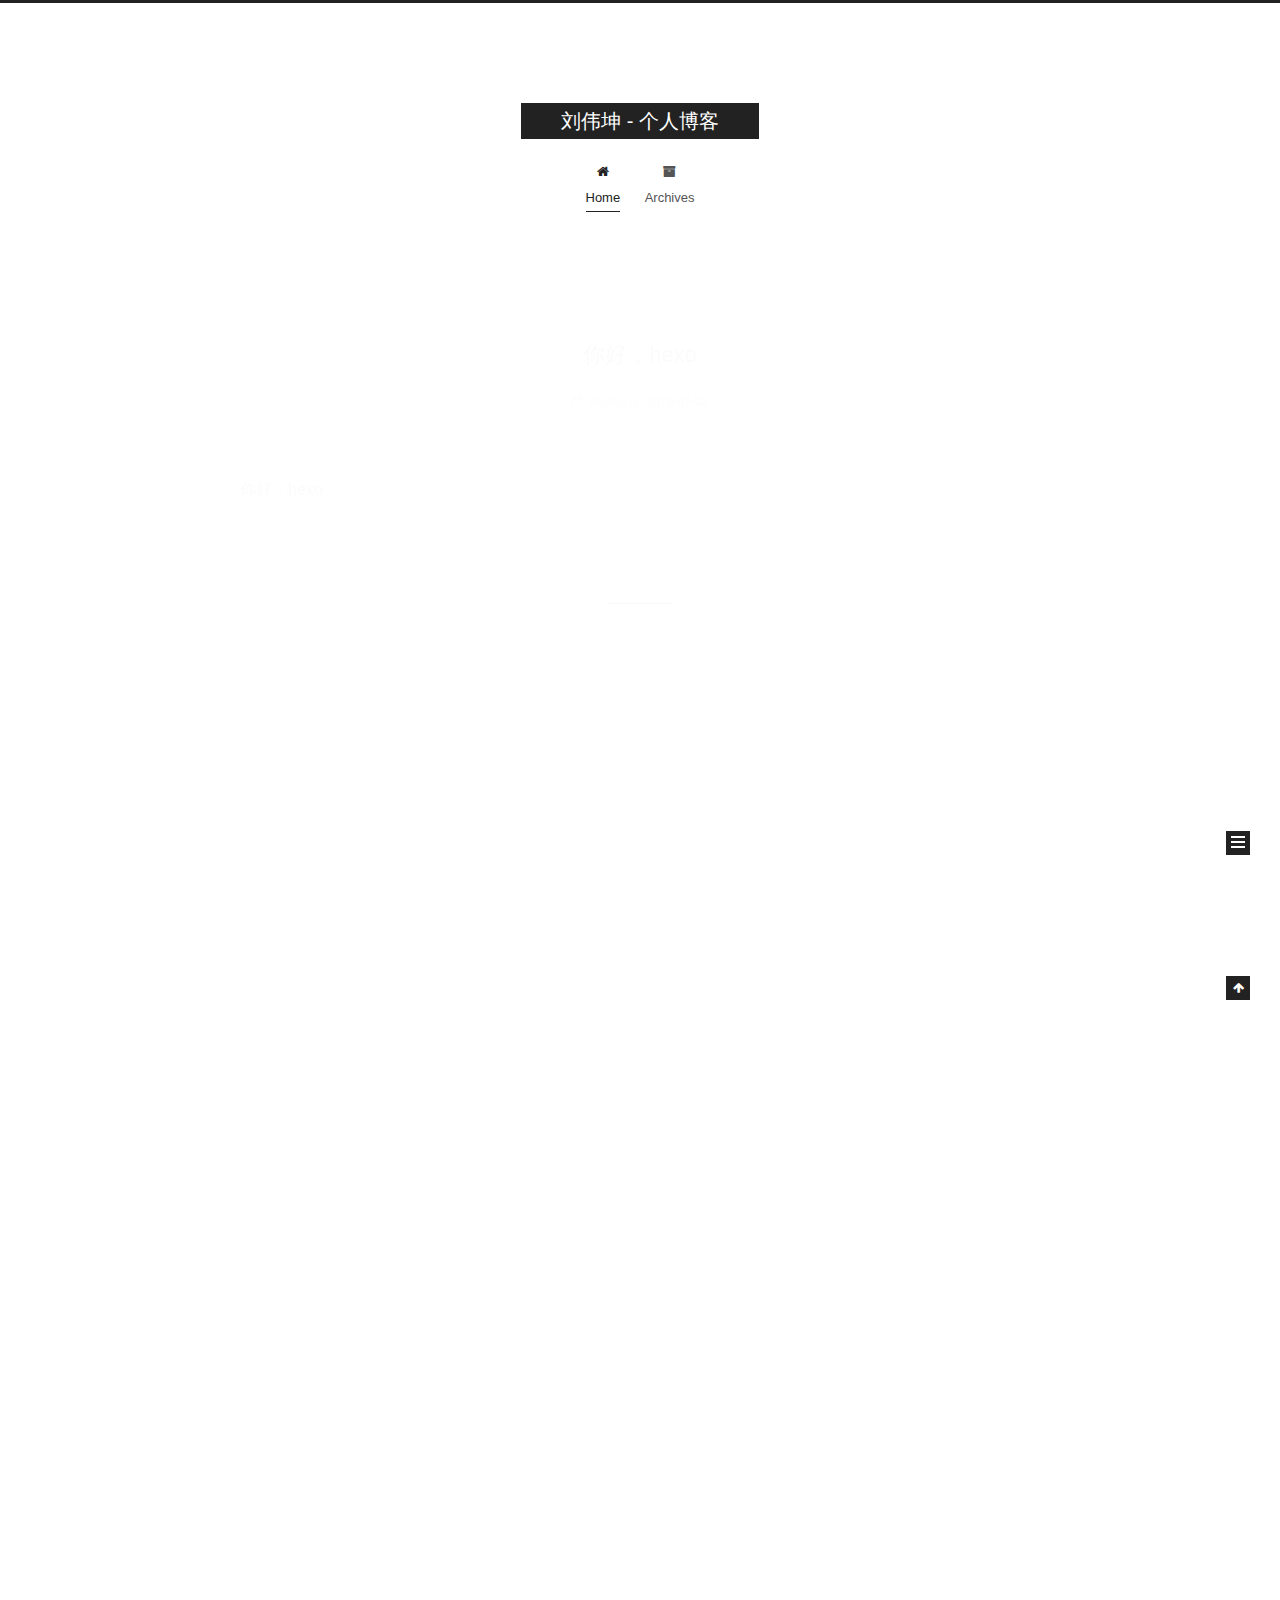
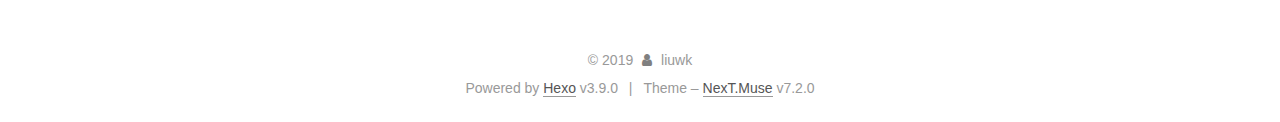
<file: index.html>
<!DOCTYPE html>












  


<html class="theme-next muse use-motion" lang>
<head><meta name="generator" content="Hexo 3.9.0">
  <meta charset="UTF-8">
<meta http-equiv="X-UA-Compatible" content="IE=edge">
<meta name="viewport" content="width=device-width, initial-scale=1, maximum-scale=2">
<meta name="theme-color" content="#222">






















<link rel="stylesheet" href="/lib/font-awesome/css/font-awesome.min.css?v=4.7.0">

<link rel="stylesheet" href="/css/main.css?v=7.2.0">


  <link rel="apple-touch-icon" sizes="180x180" href="/images/apple-touch-icon-next.png?v=7.2.0">


  <link rel="icon" type="image/png" sizes="32x32" href="/images/favicon-32x32-next.png?v=7.2.0">


  <link rel="icon" type="image/png" sizes="16x16" href="/images/favicon-16x16-next.png?v=7.2.0">


  <link rel="mask-icon" href="/images/logo.svg?v=7.2.0" color="#222">







<script id="hexo.configurations">
  var NexT = window.NexT || {};
  var CONFIG = {
    root: '/',
    scheme: 'Muse',
    version: '7.2.0',
    sidebar: {"position":"left","display":"post","offset":12,"onmobile":false,"dimmer":false},
    back2top: true,
    back2top_sidebar: false,
    fancybox: false,
    fastclick: false,
    lazyload: false,
    tabs: true,
    motion: {"enable":true,"async":false,"transition":{"post_block":"fadeIn","post_header":"slideDownIn","post_body":"slideDownIn","coll_header":"slideLeftIn","sidebar":"slideUpIn"}},
    algolia: {
      applicationID: '',
      apiKey: '',
      indexName: '',
      hits: {"per_page":10},
      labels: {"input_placeholder":"Search for Posts","hits_empty":"We didn't find any results for the search: ${query}","hits_stats":"${hits} results found in ${time} ms"}
    }
  };
</script>


  




  <meta property="og:type" content="website">
<meta property="og:title" content="刘伟坤 - 个人博客">
<meta property="og:url" content="http://yoursite.com/index.html">
<meta property="og:site_name" content="刘伟坤 - 个人博客">
<meta property="og:locale" content="default">
<meta name="twitter:card" content="summary">
<meta name="twitter:title" content="刘伟坤 - 个人博客">





  
  
  <link rel="canonical" href="http://yoursite.com/">



<script id="page.configurations">
  CONFIG.page = {
    sidebar: "",
  };
</script>

  <title>刘伟坤 - 个人博客</title>
  












  <noscript>
  <style>
  .use-motion .motion-element,
  .use-motion .brand,
  .use-motion .menu-item,
  .sidebar-inner,
  .use-motion .post-block,
  .use-motion .pagination,
  .use-motion .comments,
  .use-motion .post-header,
  .use-motion .post-body,
  .use-motion .collection-title { opacity: initial; }

  .use-motion .logo,
  .use-motion .site-title,
  .use-motion .site-subtitle {
    opacity: initial;
    top: initial;
  }

  .use-motion .logo-line-before i { left: initial; }
  .use-motion .logo-line-after i { right: initial; }
  </style>
</noscript>

</head>

<body itemscope itemtype="http://schema.org/WebPage" lang="default">

  
  
    
  

  <div class="container sidebar-position-left 
  page-home">
    <div class="headband"></div>

    <header id="header" class="header" itemscope itemtype="http://schema.org/WPHeader">
      <div class="header-inner"><div class="site-brand-wrapper">
  <div class="site-meta">
    

    <div class="custom-logo-site-title">
      <a href="/" class="brand" rel="start">
        <span class="logo-line-before"><i></i></span>
        <span class="site-title">刘伟坤 - 个人博客</span>
        <span class="logo-line-after"><i></i></span>
      </a>
    </div>
    
    
  </div>

  <div class="site-nav-toggle">
    <button aria-label="Toggle navigation bar">
      <span class="btn-bar"></span>
      <span class="btn-bar"></span>
      <span class="btn-bar"></span>
    </button>
  </div>
</div>



<nav class="site-nav">
  
    <ul id="menu" class="menu">
      
        
        
        
          
          <li class="menu-item menu-item-home menu-item-active">

    
    
      
    

    

    <a href="/" rel="section"><i class="menu-item-icon fa fa-fw fa-home"></i> <br>Home</a>

  </li>
        
        
        
          
          <li class="menu-item menu-item-archives">

    
    
      
    

    

    <a href="/archives/" rel="section"><i class="menu-item-icon fa fa-fw fa-archive"></i> <br>Archives</a>

  </li>

      
      
    </ul>
  

  
    

  

  
</nav>



  



</div>
    </header>

    


    <main id="main" class="main">
      <div class="main-inner">
        <div class="content-wrap">
          
          <div id="content" class="content">
            
  <section id="posts" class="posts-expand">
    
      

  

  
  
  

  

  <article class="post post-type-normal" itemscope itemtype="http://schema.org/Article">
  
  
  
  <div class="post-block">
    <link itemprop="mainEntityOfPage" href="http://yoursite.com/2019/07/02/你好，hexo/">

    <span hidden itemprop="author" itemscope itemtype="http://schema.org/Person">
      <meta itemprop="name" content="liuwk">
      <meta itemprop="description" content>
      <meta itemprop="image" content="/images/avatar.gif">
    </span>

    <span hidden itemprop="publisher" itemscope itemtype="http://schema.org/Organization">
      <meta itemprop="name" content="刘伟坤 - 个人博客">
    </span>

    
      <header class="post-header">

        
        
          <h1 class="post-title" itemprop="name headline">
                
                
                <a href="/2019/07/02/你好，hexo/" class="post-title-link" itemprop="url">你好，hexo</a>
              
            
          </h1>
        

        <div class="post-meta">

          
          
          

          
            <span class="post-meta-item">
              <span class="post-meta-item-icon">
                <i class="fa fa-calendar-o"></i>
              </span>
              
                <span class="post-meta-item-text">Posted on</span>
              

              
                
              

              <time title="Created: 2019-07-02 15:51:34 / Modified: 15:52:16" itemprop="dateCreated datePublished" datetime="2019-07-02T15:51:34+08:00">2019-07-02</time>
            </span>
          

          
            

            
          

          

          
            
            
          

          
          

          

          <br>
          

          

          

        </div>
      </header>
    

    
    
    
    <div class="post-body" itemprop="articleBody">

      
      

      
        
          
            <p>你好，hexo</p>

          
        
      
    </div>

    

    
    
    

    

    
      
    
    

    

    <footer class="post-footer">
      

      

      

      
      
        <div class="post-eof"></div>
      
    </footer>
  </div>
  
  
  
  </article>


    
      

  

  
  
  

  

  <article class="post post-type-normal" itemscope itemtype="http://schema.org/Article">
  
  
  
  <div class="post-block">
    <link itemprop="mainEntityOfPage" href="http://yoursite.com/2019/07/02/hello-world/">

    <span hidden itemprop="author" itemscope itemtype="http://schema.org/Person">
      <meta itemprop="name" content="liuwk">
      <meta itemprop="description" content>
      <meta itemprop="image" content="/images/avatar.gif">
    </span>

    <span hidden itemprop="publisher" itemscope itemtype="http://schema.org/Organization">
      <meta itemprop="name" content="刘伟坤 - 个人博客">
    </span>

    
      <header class="post-header">

        
        
          <h1 class="post-title" itemprop="name headline">
                
                
                <a href="/2019/07/02/hello-world/" class="post-title-link" itemprop="url">Hello World</a>
              
            
          </h1>
        

        <div class="post-meta">

          
          
          

          
            <span class="post-meta-item">
              <span class="post-meta-item-icon">
                <i class="fa fa-calendar-o"></i>
              </span>
              
                <span class="post-meta-item-text">Posted on</span>
              

              
                
              

              <time title="Created: 2019-07-02 15:38:49" itemprop="dateCreated datePublished" datetime="2019-07-02T15:38:49+08:00">2019-07-02</time>
            </span>
          

          

          

          
            
            
          

          
          

          

          <br>
          

          

          

        </div>
      </header>
    

    
    
    
    <div class="post-body" itemprop="articleBody">

      
      

      
        
          
            <p>Welcome to <a href="https://hexo.io/" target="_blank" rel="noopener">Hexo</a>! This is your very first post. Check <a href="https://hexo.io/docs/" target="_blank" rel="noopener">documentation</a> for more info. If you get any problems when using Hexo, you can find the answer in <a href="https://hexo.io/docs/troubleshooting.html" target="_blank" rel="noopener">troubleshooting</a> or you can ask me on <a href="https://github.com/hexojs/hexo/issues" target="_blank" rel="noopener">GitHub</a>.</p>
<h2 id="Quick-Start"><a href="#Quick-Start" class="headerlink" title="Quick Start"></a>Quick Start</h2><h3 id="Create-a-new-post"><a href="#Create-a-new-post" class="headerlink" title="Create a new post"></a>Create a new post</h3><figure class="highlight bash"><table><tr><td class="gutter"><pre><span class="line">1</span><br></pre></td><td class="code"><pre><span class="line">$ hexo new <span class="string">"My New Post"</span></span><br></pre></td></tr></table></figure>

<p>More info: <a href="https://hexo.io/docs/writing.html" target="_blank" rel="noopener">Writing</a></p>
<h3 id="Run-server"><a href="#Run-server" class="headerlink" title="Run server"></a>Run server</h3><figure class="highlight bash"><table><tr><td class="gutter"><pre><span class="line">1</span><br></pre></td><td class="code"><pre><span class="line">$ hexo server</span><br></pre></td></tr></table></figure>

<p>More info: <a href="https://hexo.io/docs/server.html" target="_blank" rel="noopener">Server</a></p>
<h3 id="Generate-static-files"><a href="#Generate-static-files" class="headerlink" title="Generate static files"></a>Generate static files</h3><figure class="highlight bash"><table><tr><td class="gutter"><pre><span class="line">1</span><br></pre></td><td class="code"><pre><span class="line">$ hexo generate</span><br></pre></td></tr></table></figure>

<p>More info: <a href="https://hexo.io/docs/generating.html" target="_blank" rel="noopener">Generating</a></p>
<h3 id="Deploy-to-remote-sites"><a href="#Deploy-to-remote-sites" class="headerlink" title="Deploy to remote sites"></a>Deploy to remote sites</h3><figure class="highlight bash"><table><tr><td class="gutter"><pre><span class="line">1</span><br></pre></td><td class="code"><pre><span class="line">$ hexo deploy</span><br></pre></td></tr></table></figure>

<p>More info: <a href="https://hexo.io/docs/deployment.html" target="_blank" rel="noopener">Deployment</a></p>

          
        
      
    </div>

    

    
    
    

    

    
      
    
    

    

    <footer class="post-footer">
      

      

      

      
      
        <div class="post-eof"></div>
      
    </footer>
  </div>
  
  
  
  </article>


    
  </section>

  


          </div>
          

        </div>
        
          
  
  <div class="sidebar-toggle">
    <div class="sidebar-toggle-line-wrap">
      <span class="sidebar-toggle-line sidebar-toggle-line-first"></span>
      <span class="sidebar-toggle-line sidebar-toggle-line-middle"></span>
      <span class="sidebar-toggle-line sidebar-toggle-line-last"></span>
    </div>
  </div>

  <aside id="sidebar" class="sidebar">
    <div class="sidebar-inner">

      

      

      <div class="site-overview-wrap sidebar-panel sidebar-panel-active">
        <div class="site-overview">
          <div class="site-author motion-element" itemprop="author" itemscope itemtype="http://schema.org/Person">
            
              <p class="site-author-name" itemprop="name">liuwk</p>
              <div class="site-description motion-element" itemprop="description"></div>
          </div>

          
            <nav class="site-state motion-element">
              
                <div class="site-state-item site-state-posts">
                
                  <a href="/archives/">
                
                    <span class="site-state-item-count">2</span>
                    <span class="site-state-item-name">posts</span>
                  </a>
                </div>
              

              

              
            </nav>
          

          

          

          

          

          
          

          
            
          
          

        </div>
      </div>

      

      

    </div>
  </aside>
  


        
      </div>
    </main>

    <footer id="footer" class="footer">
      <div class="footer-inner">
        <div class="copyright">&copy; <span itemprop="copyrightYear">2019</span>
  <span class="with-love" id="animate">
    <i class="fa fa-user"></i>
  </span>
  <span class="author" itemprop="copyrightHolder">liuwk</span>

  

  
</div>


  <div class="powered-by">Powered by <a href="https://hexo.io" class="theme-link" rel="noopener" target="_blank">Hexo</a> v3.9.0</div>



  <span class="post-meta-divider">|</span>



  <div class="theme-info">Theme – <a href="https://theme-next.org" class="theme-link" rel="noopener" target="_blank">NexT.Muse</a> v7.2.0</div>




        








        
      </div>
    </footer>

    
      <div class="back-to-top">
        <i class="fa fa-arrow-up"></i>
        
      </div>
    

    

    

    
  </div>

  

<script>
  if (Object.prototype.toString.call(window.Promise) !== '[object Function]') {
    window.Promise = null;
  }
</script>


























  
  <script src="/lib/jquery/index.js?v=3.4.1"></script>

  
  <script src="/lib/velocity/velocity.min.js?v=1.2.1"></script>

  
  <script src="/lib/velocity/velocity.ui.min.js?v=1.2.1"></script>


  


  <script src="/js/utils.js?v=7.2.0"></script>

  <script src="/js/motion.js?v=7.2.0"></script>



  
  


  <script src="/js/schemes/muse.js?v=7.2.0"></script>



  

  


  <script src="/js/next-boot.js?v=7.2.0"></script>


  

  

  

  



  




  

  

  

  

  

  

  

  

  

  

  

  

  

  

</body>
</html>
</file>
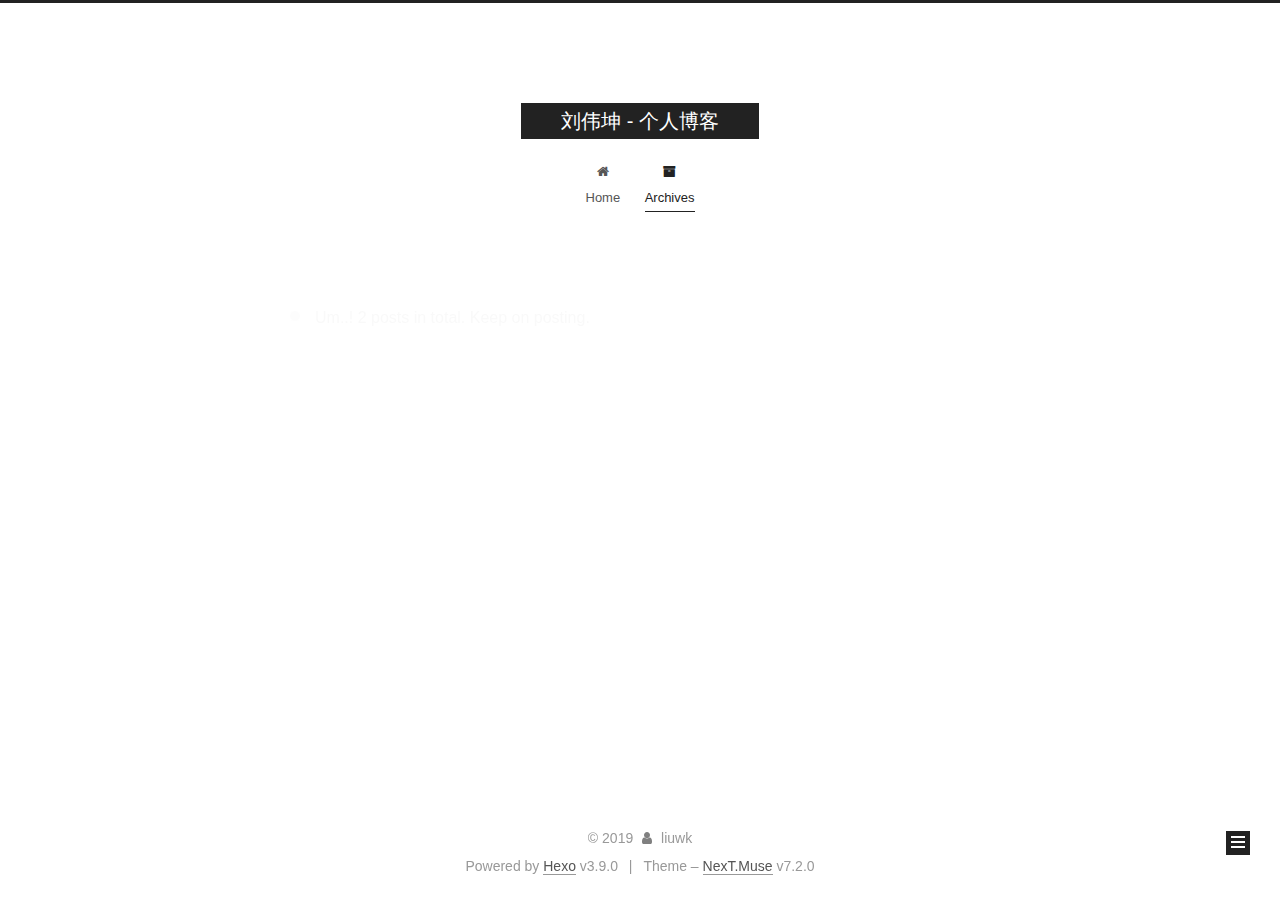
<file: archives/index.html>
<!DOCTYPE html>












  


<html class="theme-next muse use-motion" lang>
<head><meta name="generator" content="Hexo 3.9.0">
  <meta charset="UTF-8">
<meta http-equiv="X-UA-Compatible" content="IE=edge">
<meta name="viewport" content="width=device-width, initial-scale=1, maximum-scale=2">
<meta name="theme-color" content="#222">






















<link rel="stylesheet" href="/lib/font-awesome/css/font-awesome.min.css?v=4.7.0">

<link rel="stylesheet" href="/css/main.css?v=7.2.0">


  <link rel="apple-touch-icon" sizes="180x180" href="/images/apple-touch-icon-next.png?v=7.2.0">


  <link rel="icon" type="image/png" sizes="32x32" href="/images/favicon-32x32-next.png?v=7.2.0">


  <link rel="icon" type="image/png" sizes="16x16" href="/images/favicon-16x16-next.png?v=7.2.0">


  <link rel="mask-icon" href="/images/logo.svg?v=7.2.0" color="#222">







<script id="hexo.configurations">
  var NexT = window.NexT || {};
  var CONFIG = {
    root: '/',
    scheme: 'Muse',
    version: '7.2.0',
    sidebar: {"position":"left","display":"post","offset":12,"onmobile":false,"dimmer":false},
    back2top: true,
    back2top_sidebar: false,
    fancybox: false,
    fastclick: false,
    lazyload: false,
    tabs: true,
    motion: {"enable":true,"async":false,"transition":{"post_block":"fadeIn","post_header":"slideDownIn","post_body":"slideDownIn","coll_header":"slideLeftIn","sidebar":"slideUpIn"}},
    algolia: {
      applicationID: '',
      apiKey: '',
      indexName: '',
      hits: {"per_page":10},
      labels: {"input_placeholder":"Search for Posts","hits_empty":"We didn't find any results for the search: ${query}","hits_stats":"${hits} results found in ${time} ms"}
    }
  };
</script>


  




  <meta property="og:type" content="website">
<meta property="og:title" content="刘伟坤 - 个人博客">
<meta property="og:url" content="http://yoursite.com/archives/index.html">
<meta property="og:site_name" content="刘伟坤 - 个人博客">
<meta property="og:locale" content="default">
<meta name="twitter:card" content="summary">
<meta name="twitter:title" content="刘伟坤 - 个人博客">





  
  
  <link rel="canonical" href="http://yoursite.com/archives/">



<script id="page.configurations">
  CONFIG.page = {
    sidebar: "",
  };
</script>

  <title>Archive | 刘伟坤 - 个人博客</title>
  












  <noscript>
  <style>
  .use-motion .motion-element,
  .use-motion .brand,
  .use-motion .menu-item,
  .sidebar-inner,
  .use-motion .post-block,
  .use-motion .pagination,
  .use-motion .comments,
  .use-motion .post-header,
  .use-motion .post-body,
  .use-motion .collection-title { opacity: initial; }

  .use-motion .logo,
  .use-motion .site-title,
  .use-motion .site-subtitle {
    opacity: initial;
    top: initial;
  }

  .use-motion .logo-line-before i { left: initial; }
  .use-motion .logo-line-after i { right: initial; }
  </style>
</noscript>

</head>

<body itemscope itemtype="http://schema.org/WebPage" lang="default">

  
  
    
  

  <div class="container sidebar-position-left page-archive">
    <div class="headband"></div>

    <header id="header" class="header" itemscope itemtype="http://schema.org/WPHeader">
      <div class="header-inner"><div class="site-brand-wrapper">
  <div class="site-meta">
    

    <div class="custom-logo-site-title">
      <a href="/" class="brand" rel="start">
        <span class="logo-line-before"><i></i></span>
        <span class="site-title">刘伟坤 - 个人博客</span>
        <span class="logo-line-after"><i></i></span>
      </a>
    </div>
    
    
  </div>

  <div class="site-nav-toggle">
    <button aria-label="Toggle navigation bar">
      <span class="btn-bar"></span>
      <span class="btn-bar"></span>
      <span class="btn-bar"></span>
    </button>
  </div>
</div>



<nav class="site-nav">
  
    <ul id="menu" class="menu">
      
        
        
        
          
          <li class="menu-item menu-item-home">

    
    
      
    

    

    <a href="/" rel="section"><i class="menu-item-icon fa fa-fw fa-home"></i> <br>Home</a>

  </li>
        
        
        
          
          <li class="menu-item menu-item-archives menu-item-active">

    
    
      
    

    

    <a href="/archives/" rel="section"><i class="menu-item-icon fa fa-fw fa-archive"></i> <br>Archives</a>

  </li>

      
      
    </ul>
  

  
    

    
    
      
      
    
      
      
    
    

  


  

  
</nav>



  



</div>
    </header>

    


    <main id="main" class="main">
      <div class="main-inner">
        <div class="content-wrap">
          
          <div id="content" class="content">
            

  
  
  
  <div class="post-block archive">
    <div id="posts" class="posts-collapse">
      <span class="archive-move-on"></span>

      
      <span class="archive-page-counter">
        
        
        
          
        
        Um..! 2 posts in total. Keep on posting.
      </span>
      

      

        
        
        

        
          
          <div class="collection-title">
            <h1 class="archive-year" id="archive-year-2019">2019</h1>
          </div>
        
        

        

  <article class="post post-type-normal" itemscope itemtype="http://schema.org/Article">
    <header class="post-header">

      <h2 class="post-title">
        
          <a class="post-title-link" href="/2019/07/02/你好，hexo/" itemprop="url">
            
              <span itemprop="name">你好，hexo</span>
            
          </a>
        
      </h2>

      <div class="post-meta">
        <time class="post-time" itemprop="dateCreated" datetime="2019-07-02T15:51:34+08:00" content="2019-07-02">
          07-02
        </time>
      </div>

    </header>
  </article>



      

        
        
        

        
        

        

  <article class="post post-type-normal" itemscope itemtype="http://schema.org/Article">
    <header class="post-header">

      <h2 class="post-title">
        
          <a class="post-title-link" href="/2019/07/02/hello-world/" itemprop="url">
            
              <span itemprop="name">Hello World</span>
            
          </a>
        
      </h2>

      <div class="post-meta">
        <time class="post-time" itemprop="dateCreated" datetime="2019-07-02T15:38:49+08:00" content="2019-07-02">
          07-02
        </time>
      </div>

    </header>
  </article>



      

    </div>
  </div>
  
  
  

  



          </div>
          

        </div>
        
          
  
  <div class="sidebar-toggle">
    <div class="sidebar-toggle-line-wrap">
      <span class="sidebar-toggle-line sidebar-toggle-line-first"></span>
      <span class="sidebar-toggle-line sidebar-toggle-line-middle"></span>
      <span class="sidebar-toggle-line sidebar-toggle-line-last"></span>
    </div>
  </div>

  <aside id="sidebar" class="sidebar">
    <div class="sidebar-inner">

      

      

      <div class="site-overview-wrap sidebar-panel sidebar-panel-active">
        <div class="site-overview">
          <div class="site-author motion-element" itemprop="author" itemscope itemtype="http://schema.org/Person">
            
              <p class="site-author-name" itemprop="name">liuwk</p>
              <div class="site-description motion-element" itemprop="description"></div>
          </div>

          
            <nav class="site-state motion-element">
              
                <div class="site-state-item site-state-posts">
                
                  <a href="/archives/">
                
                    <span class="site-state-item-count">2</span>
                    <span class="site-state-item-name">posts</span>
                  </a>
                </div>
              

              

              
            </nav>
          

          

          

          

          

          
          

          
            
          
          

        </div>
      </div>

      

      

    </div>
  </aside>
  


        
      </div>
    </main>

    <footer id="footer" class="footer">
      <div class="footer-inner">
        <div class="copyright">&copy; <span itemprop="copyrightYear">2019</span>
  <span class="with-love" id="animate">
    <i class="fa fa-user"></i>
  </span>
  <span class="author" itemprop="copyrightHolder">liuwk</span>

  

  
</div>


  <div class="powered-by">Powered by <a href="https://hexo.io" class="theme-link" rel="noopener" target="_blank">Hexo</a> v3.9.0</div>



  <span class="post-meta-divider">|</span>



  <div class="theme-info">Theme – <a href="https://theme-next.org" class="theme-link" rel="noopener" target="_blank">NexT.Muse</a> v7.2.0</div>




        








        
      </div>
    </footer>

    
      <div class="back-to-top">
        <i class="fa fa-arrow-up"></i>
        
      </div>
    

    

    

    
  </div>

  

<script>
  if (Object.prototype.toString.call(window.Promise) !== '[object Function]') {
    window.Promise = null;
  }
</script>


























  
  <script src="/lib/jquery/index.js?v=3.4.1"></script>

  
  <script src="/lib/velocity/velocity.min.js?v=1.2.1"></script>

  
  <script src="/lib/velocity/velocity.ui.min.js?v=1.2.1"></script>


  


  <script src="/js/utils.js?v=7.2.0"></script>

  <script src="/js/motion.js?v=7.2.0"></script>



  
  


  <script src="/js/schemes/muse.js?v=7.2.0"></script>



  

  


  <script src="/js/next-boot.js?v=7.2.0"></script>


  

  

  

  



  




  

  

  

  

  

  

  

  

  

  

  

  

  

  

</body>
</html>
</file>
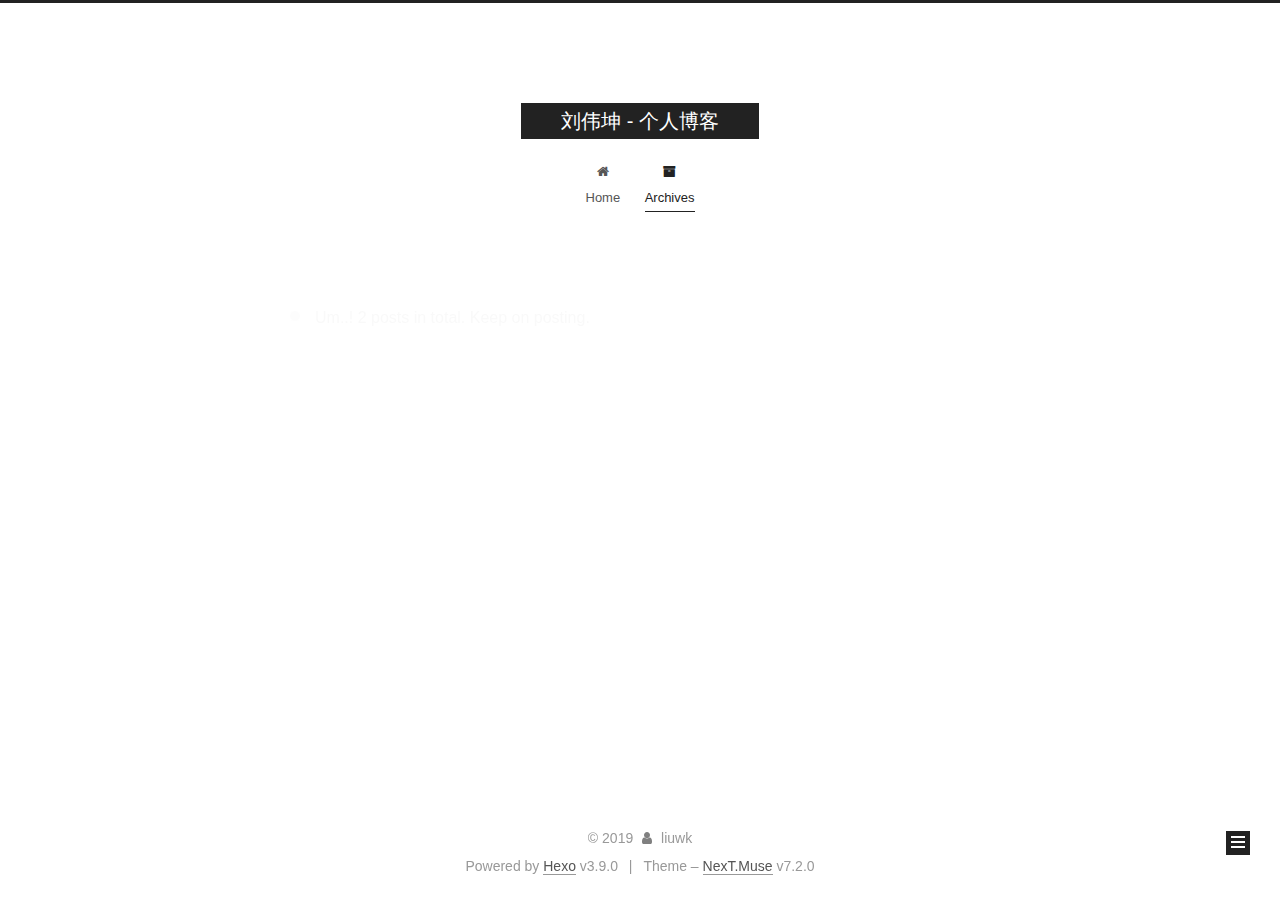
<file: archives/2019/index.html>
<!DOCTYPE html>












  


<html class="theme-next muse use-motion" lang>
<head><meta name="generator" content="Hexo 3.9.0">
  <meta charset="UTF-8">
<meta http-equiv="X-UA-Compatible" content="IE=edge">
<meta name="viewport" content="width=device-width, initial-scale=1, maximum-scale=2">
<meta name="theme-color" content="#222">






















<link rel="stylesheet" href="/lib/font-awesome/css/font-awesome.min.css?v=4.7.0">

<link rel="stylesheet" href="/css/main.css?v=7.2.0">


  <link rel="apple-touch-icon" sizes="180x180" href="/images/apple-touch-icon-next.png?v=7.2.0">


  <link rel="icon" type="image/png" sizes="32x32" href="/images/favicon-32x32-next.png?v=7.2.0">


  <link rel="icon" type="image/png" sizes="16x16" href="/images/favicon-16x16-next.png?v=7.2.0">


  <link rel="mask-icon" href="/images/logo.svg?v=7.2.0" color="#222">







<script id="hexo.configurations">
  var NexT = window.NexT || {};
  var CONFIG = {
    root: '/',
    scheme: 'Muse',
    version: '7.2.0',
    sidebar: {"position":"left","display":"post","offset":12,"onmobile":false,"dimmer":false},
    back2top: true,
    back2top_sidebar: false,
    fancybox: false,
    fastclick: false,
    lazyload: false,
    tabs: true,
    motion: {"enable":true,"async":false,"transition":{"post_block":"fadeIn","post_header":"slideDownIn","post_body":"slideDownIn","coll_header":"slideLeftIn","sidebar":"slideUpIn"}},
    algolia: {
      applicationID: '',
      apiKey: '',
      indexName: '',
      hits: {"per_page":10},
      labels: {"input_placeholder":"Search for Posts","hits_empty":"We didn't find any results for the search: ${query}","hits_stats":"${hits} results found in ${time} ms"}
    }
  };
</script>


  




  <meta property="og:type" content="website">
<meta property="og:title" content="刘伟坤 - 个人博客">
<meta property="og:url" content="http://yoursite.com/archives/2019/index.html">
<meta property="og:site_name" content="刘伟坤 - 个人博客">
<meta property="og:locale" content="default">
<meta name="twitter:card" content="summary">
<meta name="twitter:title" content="刘伟坤 - 个人博客">





  
  
  <link rel="canonical" href="http://yoursite.com/archives/2019/">



<script id="page.configurations">
  CONFIG.page = {
    sidebar: "",
  };
</script>

  <title>Archive | 刘伟坤 - 个人博客</title>
  












  <noscript>
  <style>
  .use-motion .motion-element,
  .use-motion .brand,
  .use-motion .menu-item,
  .sidebar-inner,
  .use-motion .post-block,
  .use-motion .pagination,
  .use-motion .comments,
  .use-motion .post-header,
  .use-motion .post-body,
  .use-motion .collection-title { opacity: initial; }

  .use-motion .logo,
  .use-motion .site-title,
  .use-motion .site-subtitle {
    opacity: initial;
    top: initial;
  }

  .use-motion .logo-line-before i { left: initial; }
  .use-motion .logo-line-after i { right: initial; }
  </style>
</noscript>

</head>

<body itemscope itemtype="http://schema.org/WebPage" lang="default">

  
  
    
  

  <div class="container sidebar-position-left page-archive">
    <div class="headband"></div>

    <header id="header" class="header" itemscope itemtype="http://schema.org/WPHeader">
      <div class="header-inner"><div class="site-brand-wrapper">
  <div class="site-meta">
    

    <div class="custom-logo-site-title">
      <a href="/" class="brand" rel="start">
        <span class="logo-line-before"><i></i></span>
        <span class="site-title">刘伟坤 - 个人博客</span>
        <span class="logo-line-after"><i></i></span>
      </a>
    </div>
    
    
  </div>

  <div class="site-nav-toggle">
    <button aria-label="Toggle navigation bar">
      <span class="btn-bar"></span>
      <span class="btn-bar"></span>
      <span class="btn-bar"></span>
    </button>
  </div>
</div>



<nav class="site-nav">
  
    <ul id="menu" class="menu">
      
        
        
        
          
          <li class="menu-item menu-item-home">

    
    
      
    

    

    <a href="/" rel="section"><i class="menu-item-icon fa fa-fw fa-home"></i> <br>Home</a>

  </li>
        
        
        
          
          <li class="menu-item menu-item-archives menu-item-active">

    
    
      
    

    

    <a href="/archives/" rel="section"><i class="menu-item-icon fa fa-fw fa-archive"></i> <br>Archives</a>

  </li>

      
      
    </ul>
  

  
    

    
    
      
      
    
      
      
    
    

  


  

  
</nav>



  



</div>
    </header>

    


    <main id="main" class="main">
      <div class="main-inner">
        <div class="content-wrap">
          
          <div id="content" class="content">
            

  
  
  
  <div class="post-block archive">
    <div id="posts" class="posts-collapse">
      <span class="archive-move-on"></span>

      
      <span class="archive-page-counter">
        
        
        
          
        
        Um..! 2 posts in total. Keep on posting.
      </span>
      

      

        
        
        

        
          
          <div class="collection-title">
            <h1 class="archive-year" id="archive-year-2019">2019</h1>
          </div>
        
        

        

  <article class="post post-type-normal" itemscope itemtype="http://schema.org/Article">
    <header class="post-header">

      <h2 class="post-title">
        
          <a class="post-title-link" href="/2019/07/02/你好，hexo/" itemprop="url">
            
              <span itemprop="name">你好，hexo</span>
            
          </a>
        
      </h2>

      <div class="post-meta">
        <time class="post-time" itemprop="dateCreated" datetime="2019-07-02T15:51:34+08:00" content="2019-07-02">
          07-02
        </time>
      </div>

    </header>
  </article>



      

        
        
        

        
        

        

  <article class="post post-type-normal" itemscope itemtype="http://schema.org/Article">
    <header class="post-header">

      <h2 class="post-title">
        
          <a class="post-title-link" href="/2019/07/02/hello-world/" itemprop="url">
            
              <span itemprop="name">Hello World</span>
            
          </a>
        
      </h2>

      <div class="post-meta">
        <time class="post-time" itemprop="dateCreated" datetime="2019-07-02T15:38:49+08:00" content="2019-07-02">
          07-02
        </time>
      </div>

    </header>
  </article>



      

    </div>
  </div>
  
  
  

  



          </div>
          

        </div>
        
          
  
  <div class="sidebar-toggle">
    <div class="sidebar-toggle-line-wrap">
      <span class="sidebar-toggle-line sidebar-toggle-line-first"></span>
      <span class="sidebar-toggle-line sidebar-toggle-line-middle"></span>
      <span class="sidebar-toggle-line sidebar-toggle-line-last"></span>
    </div>
  </div>

  <aside id="sidebar" class="sidebar">
    <div class="sidebar-inner">

      

      

      <div class="site-overview-wrap sidebar-panel sidebar-panel-active">
        <div class="site-overview">
          <div class="site-author motion-element" itemprop="author" itemscope itemtype="http://schema.org/Person">
            
              <p class="site-author-name" itemprop="name">liuwk</p>
              <div class="site-description motion-element" itemprop="description"></div>
          </div>

          
            <nav class="site-state motion-element">
              
                <div class="site-state-item site-state-posts">
                
                  <a href="/archives/">
                
                    <span class="site-state-item-count">2</span>
                    <span class="site-state-item-name">posts</span>
                  </a>
                </div>
              

              

              
            </nav>
          

          

          

          

          

          
          

          
            
          
          

        </div>
      </div>

      

      

    </div>
  </aside>
  


        
      </div>
    </main>

    <footer id="footer" class="footer">
      <div class="footer-inner">
        <div class="copyright">&copy; <span itemprop="copyrightYear">2019</span>
  <span class="with-love" id="animate">
    <i class="fa fa-user"></i>
  </span>
  <span class="author" itemprop="copyrightHolder">liuwk</span>

  

  
</div>


  <div class="powered-by">Powered by <a href="https://hexo.io" class="theme-link" rel="noopener" target="_blank">Hexo</a> v3.9.0</div>



  <span class="post-meta-divider">|</span>



  <div class="theme-info">Theme – <a href="https://theme-next.org" class="theme-link" rel="noopener" target="_blank">NexT.Muse</a> v7.2.0</div>




        








        
      </div>
    </footer>

    
      <div class="back-to-top">
        <i class="fa fa-arrow-up"></i>
        
      </div>
    

    

    

    
  </div>

  

<script>
  if (Object.prototype.toString.call(window.Promise) !== '[object Function]') {
    window.Promise = null;
  }
</script>


























  
  <script src="/lib/jquery/index.js?v=3.4.1"></script>

  
  <script src="/lib/velocity/velocity.min.js?v=1.2.1"></script>

  
  <script src="/lib/velocity/velocity.ui.min.js?v=1.2.1"></script>


  


  <script src="/js/utils.js?v=7.2.0"></script>

  <script src="/js/motion.js?v=7.2.0"></script>



  
  


  <script src="/js/schemes/muse.js?v=7.2.0"></script>



  

  


  <script src="/js/next-boot.js?v=7.2.0"></script>


  

  

  

  



  




  

  

  

  

  

  

  

  

  

  

  

  

  

  

</body>
</html>
</file>
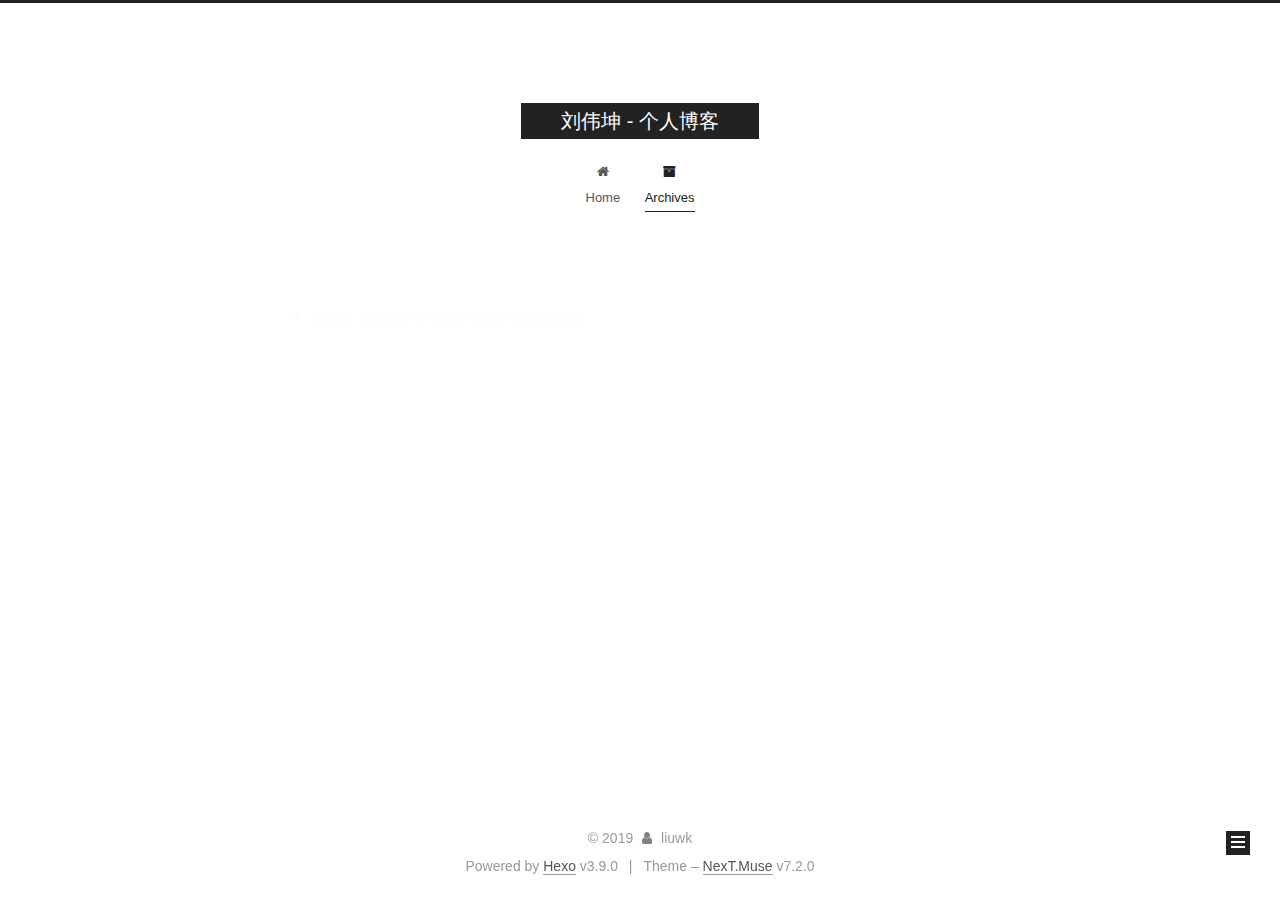
<file: archives/2019/07/index.html>
<!DOCTYPE html>












  


<html class="theme-next muse use-motion" lang>
<head><meta name="generator" content="Hexo 3.9.0">
  <meta charset="UTF-8">
<meta http-equiv="X-UA-Compatible" content="IE=edge">
<meta name="viewport" content="width=device-width, initial-scale=1, maximum-scale=2">
<meta name="theme-color" content="#222">






















<link rel="stylesheet" href="/lib/font-awesome/css/font-awesome.min.css?v=4.7.0">

<link rel="stylesheet" href="/css/main.css?v=7.2.0">


  <link rel="apple-touch-icon" sizes="180x180" href="/images/apple-touch-icon-next.png?v=7.2.0">


  <link rel="icon" type="image/png" sizes="32x32" href="/images/favicon-32x32-next.png?v=7.2.0">


  <link rel="icon" type="image/png" sizes="16x16" href="/images/favicon-16x16-next.png?v=7.2.0">


  <link rel="mask-icon" href="/images/logo.svg?v=7.2.0" color="#222">







<script id="hexo.configurations">
  var NexT = window.NexT || {};
  var CONFIG = {
    root: '/',
    scheme: 'Muse',
    version: '7.2.0',
    sidebar: {"position":"left","display":"post","offset":12,"onmobile":false,"dimmer":false},
    back2top: true,
    back2top_sidebar: false,
    fancybox: false,
    fastclick: false,
    lazyload: false,
    tabs: true,
    motion: {"enable":true,"async":false,"transition":{"post_block":"fadeIn","post_header":"slideDownIn","post_body":"slideDownIn","coll_header":"slideLeftIn","sidebar":"slideUpIn"}},
    algolia: {
      applicationID: '',
      apiKey: '',
      indexName: '',
      hits: {"per_page":10},
      labels: {"input_placeholder":"Search for Posts","hits_empty":"We didn't find any results for the search: ${query}","hits_stats":"${hits} results found in ${time} ms"}
    }
  };
</script>


  




  <meta property="og:type" content="website">
<meta property="og:title" content="刘伟坤 - 个人博客">
<meta property="og:url" content="http://yoursite.com/archives/2019/07/index.html">
<meta property="og:site_name" content="刘伟坤 - 个人博客">
<meta property="og:locale" content="default">
<meta name="twitter:card" content="summary">
<meta name="twitter:title" content="刘伟坤 - 个人博客">





  
  
  <link rel="canonical" href="http://yoursite.com/archives/2019/07/">



<script id="page.configurations">
  CONFIG.page = {
    sidebar: "",
  };
</script>

  <title>Archive | 刘伟坤 - 个人博客</title>
  












  <noscript>
  <style>
  .use-motion .motion-element,
  .use-motion .brand,
  .use-motion .menu-item,
  .sidebar-inner,
  .use-motion .post-block,
  .use-motion .pagination,
  .use-motion .comments,
  .use-motion .post-header,
  .use-motion .post-body,
  .use-motion .collection-title { opacity: initial; }

  .use-motion .logo,
  .use-motion .site-title,
  .use-motion .site-subtitle {
    opacity: initial;
    top: initial;
  }

  .use-motion .logo-line-before i { left: initial; }
  .use-motion .logo-line-after i { right: initial; }
  </style>
</noscript>

</head>

<body itemscope itemtype="http://schema.org/WebPage" lang="default">

  
  
    
  

  <div class="container sidebar-position-left page-archive">
    <div class="headband"></div>

    <header id="header" class="header" itemscope itemtype="http://schema.org/WPHeader">
      <div class="header-inner"><div class="site-brand-wrapper">
  <div class="site-meta">
    

    <div class="custom-logo-site-title">
      <a href="/" class="brand" rel="start">
        <span class="logo-line-before"><i></i></span>
        <span class="site-title">刘伟坤 - 个人博客</span>
        <span class="logo-line-after"><i></i></span>
      </a>
    </div>
    
    
  </div>

  <div class="site-nav-toggle">
    <button aria-label="Toggle navigation bar">
      <span class="btn-bar"></span>
      <span class="btn-bar"></span>
      <span class="btn-bar"></span>
    </button>
  </div>
</div>



<nav class="site-nav">
  
    <ul id="menu" class="menu">
      
        
        
        
          
          <li class="menu-item menu-item-home">

    
    
      
    

    

    <a href="/" rel="section"><i class="menu-item-icon fa fa-fw fa-home"></i> <br>Home</a>

  </li>
        
        
        
          
          <li class="menu-item menu-item-archives menu-item-active">

    
    
      
    

    

    <a href="/archives/" rel="section"><i class="menu-item-icon fa fa-fw fa-archive"></i> <br>Archives</a>

  </li>

      
      
    </ul>
  

  
    

    
    
      
      
    
      
      
    
    

  


  

  
</nav>



  



</div>
    </header>

    


    <main id="main" class="main">
      <div class="main-inner">
        <div class="content-wrap">
          
          <div id="content" class="content">
            

  
  
  
  <div class="post-block archive">
    <div id="posts" class="posts-collapse">
      <span class="archive-move-on"></span>

      
      <span class="archive-page-counter">
        
        
        
          
        
        Um..! 2 posts in total. Keep on posting.
      </span>
      

      

        
        
        

        
          
          <div class="collection-title">
            <h1 class="archive-year" id="archive-year-2019">2019</h1>
          </div>
        
        

        

  <article class="post post-type-normal" itemscope itemtype="http://schema.org/Article">
    <header class="post-header">

      <h2 class="post-title">
        
          <a class="post-title-link" href="/2019/07/02/你好，hexo/" itemprop="url">
            
              <span itemprop="name">你好，hexo</span>
            
          </a>
        
      </h2>

      <div class="post-meta">
        <time class="post-time" itemprop="dateCreated" datetime="2019-07-02T15:51:34+08:00" content="2019-07-02">
          07-02
        </time>
      </div>

    </header>
  </article>



      

        
        
        

        
        

        

  <article class="post post-type-normal" itemscope itemtype="http://schema.org/Article">
    <header class="post-header">

      <h2 class="post-title">
        
          <a class="post-title-link" href="/2019/07/02/hello-world/" itemprop="url">
            
              <span itemprop="name">Hello World</span>
            
          </a>
        
      </h2>

      <div class="post-meta">
        <time class="post-time" itemprop="dateCreated" datetime="2019-07-02T15:38:49+08:00" content="2019-07-02">
          07-02
        </time>
      </div>

    </header>
  </article>



      

    </div>
  </div>
  
  
  

  



          </div>
          

        </div>
        
          
  
  <div class="sidebar-toggle">
    <div class="sidebar-toggle-line-wrap">
      <span class="sidebar-toggle-line sidebar-toggle-line-first"></span>
      <span class="sidebar-toggle-line sidebar-toggle-line-middle"></span>
      <span class="sidebar-toggle-line sidebar-toggle-line-last"></span>
    </div>
  </div>

  <aside id="sidebar" class="sidebar">
    <div class="sidebar-inner">

      

      

      <div class="site-overview-wrap sidebar-panel sidebar-panel-active">
        <div class="site-overview">
          <div class="site-author motion-element" itemprop="author" itemscope itemtype="http://schema.org/Person">
            
              <p class="site-author-name" itemprop="name">liuwk</p>
              <div class="site-description motion-element" itemprop="description"></div>
          </div>

          
            <nav class="site-state motion-element">
              
                <div class="site-state-item site-state-posts">
                
                  <a href="/archives/">
                
                    <span class="site-state-item-count">2</span>
                    <span class="site-state-item-name">posts</span>
                  </a>
                </div>
              

              

              
            </nav>
          

          

          

          

          

          
          

          
            
          
          

        </div>
      </div>

      

      

    </div>
  </aside>
  


        
      </div>
    </main>

    <footer id="footer" class="footer">
      <div class="footer-inner">
        <div class="copyright">&copy; <span itemprop="copyrightYear">2019</span>
  <span class="with-love" id="animate">
    <i class="fa fa-user"></i>
  </span>
  <span class="author" itemprop="copyrightHolder">liuwk</span>

  

  
</div>


  <div class="powered-by">Powered by <a href="https://hexo.io" class="theme-link" rel="noopener" target="_blank">Hexo</a> v3.9.0</div>



  <span class="post-meta-divider">|</span>



  <div class="theme-info">Theme – <a href="https://theme-next.org" class="theme-link" rel="noopener" target="_blank">NexT.Muse</a> v7.2.0</div>




        








        
      </div>
    </footer>

    
      <div class="back-to-top">
        <i class="fa fa-arrow-up"></i>
        
      </div>
    

    

    

    
  </div>

  

<script>
  if (Object.prototype.toString.call(window.Promise) !== '[object Function]') {
    window.Promise = null;
  }
</script>


























  
  <script src="/lib/jquery/index.js?v=3.4.1"></script>

  
  <script src="/lib/velocity/velocity.min.js?v=1.2.1"></script>

  
  <script src="/lib/velocity/velocity.ui.min.js?v=1.2.1"></script>


  


  <script src="/js/utils.js?v=7.2.0"></script>

  <script src="/js/motion.js?v=7.2.0"></script>



  
  


  <script src="/js/schemes/muse.js?v=7.2.0"></script>



  

  


  <script src="/js/next-boot.js?v=7.2.0"></script>


  

  

  

  



  




  

  

  

  

  

  

  

  

  

  

  

  

  

  

</body>
</html>
</file>
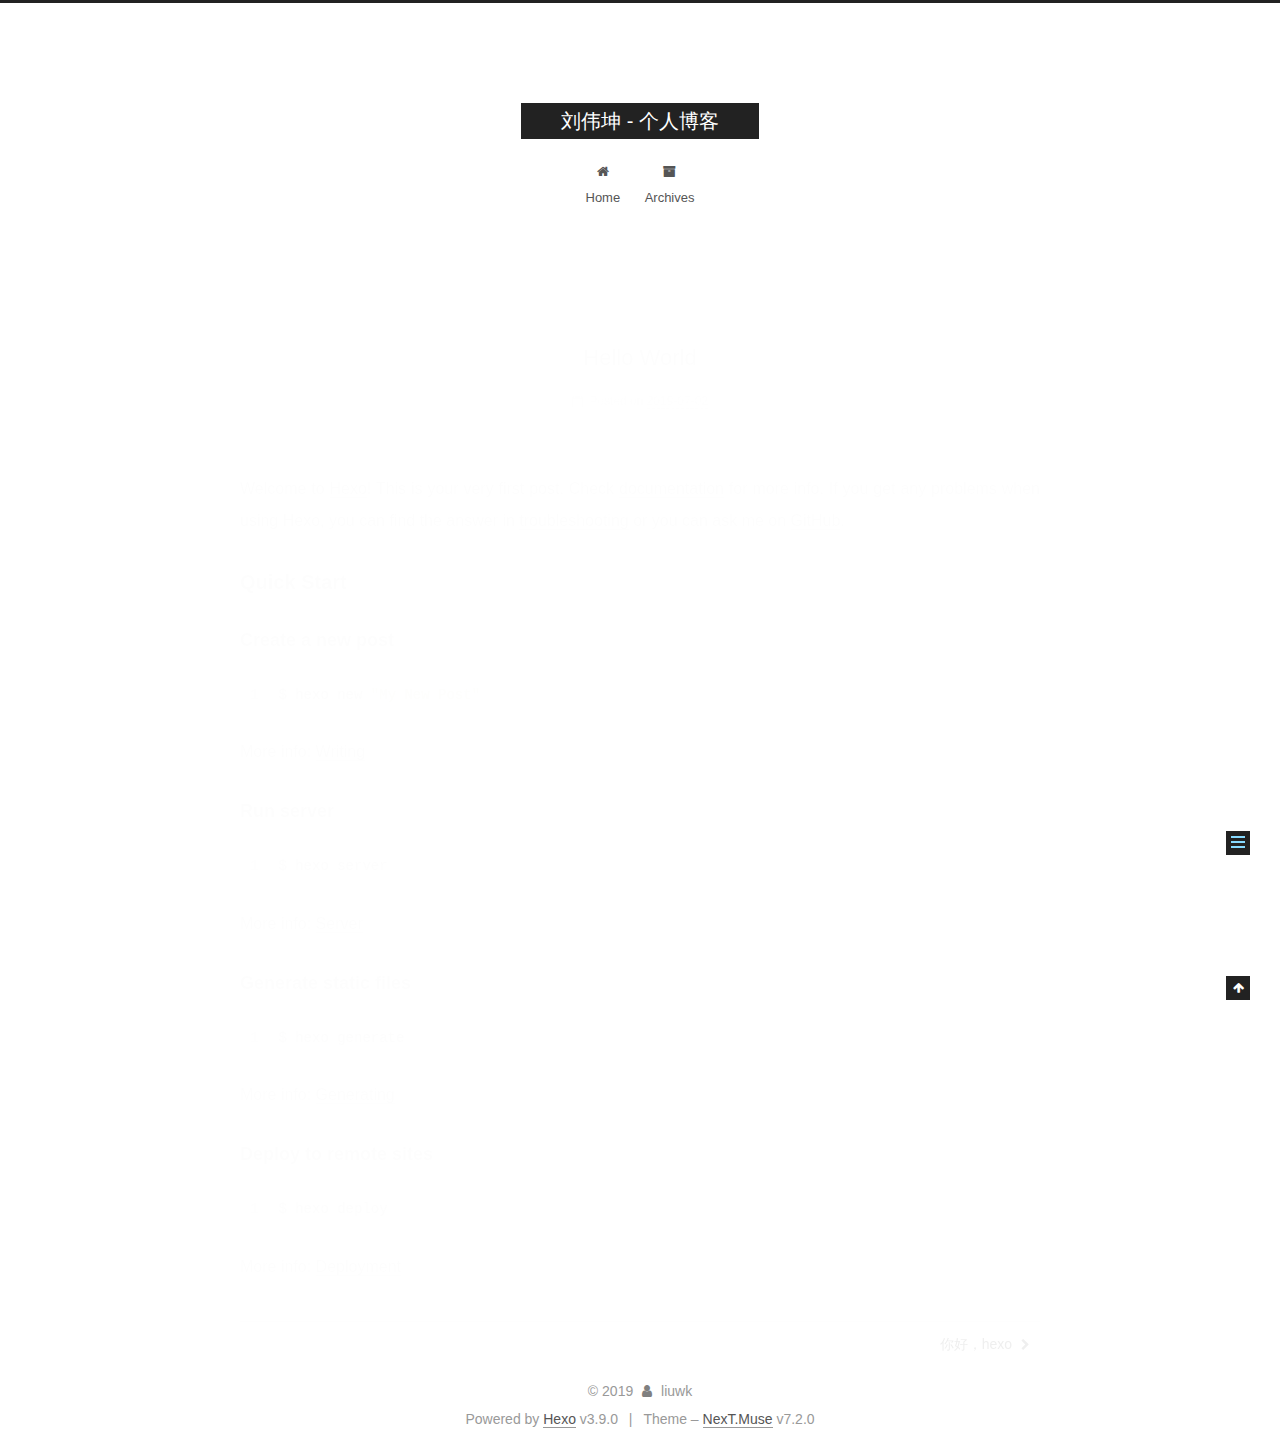
<file: 2019/07/02/hello-world/index.html>
<!DOCTYPE html>












  


<html class="theme-next muse use-motion" lang>
<head><meta name="generator" content="Hexo 3.9.0">
  <meta charset="UTF-8">
<meta http-equiv="X-UA-Compatible" content="IE=edge">
<meta name="viewport" content="width=device-width, initial-scale=1, maximum-scale=2">
<meta name="theme-color" content="#222">






















<link rel="stylesheet" href="/lib/font-awesome/css/font-awesome.min.css?v=4.7.0">

<link rel="stylesheet" href="/css/main.css?v=7.2.0">


  <link rel="apple-touch-icon" sizes="180x180" href="/images/apple-touch-icon-next.png?v=7.2.0">


  <link rel="icon" type="image/png" sizes="32x32" href="/images/favicon-32x32-next.png?v=7.2.0">


  <link rel="icon" type="image/png" sizes="16x16" href="/images/favicon-16x16-next.png?v=7.2.0">


  <link rel="mask-icon" href="/images/logo.svg?v=7.2.0" color="#222">







<script id="hexo.configurations">
  var NexT = window.NexT || {};
  var CONFIG = {
    root: '/',
    scheme: 'Muse',
    version: '7.2.0',
    sidebar: {"position":"left","display":"post","offset":12,"onmobile":false,"dimmer":false},
    back2top: true,
    back2top_sidebar: false,
    fancybox: false,
    fastclick: false,
    lazyload: false,
    tabs: true,
    motion: {"enable":true,"async":false,"transition":{"post_block":"fadeIn","post_header":"slideDownIn","post_body":"slideDownIn","coll_header":"slideLeftIn","sidebar":"slideUpIn"}},
    algolia: {
      applicationID: '',
      apiKey: '',
      indexName: '',
      hits: {"per_page":10},
      labels: {"input_placeholder":"Search for Posts","hits_empty":"We didn't find any results for the search: ${query}","hits_stats":"${hits} results found in ${time} ms"}
    }
  };
</script>


  




  <meta name="description" content="Welcome to Hexo! This is your very first post. Check documentation for more info. If you get any problems when using Hexo, you can find the answer in troubleshooting or you can ask me on GitHub. Quick">
<meta property="og:type" content="article">
<meta property="og:title" content="Hello World">
<meta property="og:url" content="http://yoursite.com/2019/07/02/hello-world/index.html">
<meta property="og:site_name" content="刘伟坤 - 个人博客">
<meta property="og:description" content="Welcome to Hexo! This is your very first post. Check documentation for more info. If you get any problems when using Hexo, you can find the answer in troubleshooting or you can ask me on GitHub. Quick">
<meta property="og:locale" content="default">
<meta property="og:updated_time" content="2019-07-02T07:38:49.525Z">
<meta name="twitter:card" content="summary">
<meta name="twitter:title" content="Hello World">
<meta name="twitter:description" content="Welcome to Hexo! This is your very first post. Check documentation for more info. If you get any problems when using Hexo, you can find the answer in troubleshooting or you can ask me on GitHub. Quick">





  
  
  <link rel="canonical" href="http://yoursite.com/2019/07/02/hello-world/">



<script id="page.configurations">
  CONFIG.page = {
    sidebar: "",
  };
</script>

  <title>Hello World | 刘伟坤 - 个人博客</title>
  












  <noscript>
  <style>
  .use-motion .motion-element,
  .use-motion .brand,
  .use-motion .menu-item,
  .sidebar-inner,
  .use-motion .post-block,
  .use-motion .pagination,
  .use-motion .comments,
  .use-motion .post-header,
  .use-motion .post-body,
  .use-motion .collection-title { opacity: initial; }

  .use-motion .logo,
  .use-motion .site-title,
  .use-motion .site-subtitle {
    opacity: initial;
    top: initial;
  }

  .use-motion .logo-line-before i { left: initial; }
  .use-motion .logo-line-after i { right: initial; }
  </style>
</noscript>

</head>

<body itemscope itemtype="http://schema.org/WebPage" lang="default">

  
  
    
  

  <div class="container sidebar-position-left page-post-detail">
    <div class="headband"></div>

    <header id="header" class="header" itemscope itemtype="http://schema.org/WPHeader">
      <div class="header-inner"><div class="site-brand-wrapper">
  <div class="site-meta">
    

    <div class="custom-logo-site-title">
      <a href="/" class="brand" rel="start">
        <span class="logo-line-before"><i></i></span>
        <span class="site-title">刘伟坤 - 个人博客</span>
        <span class="logo-line-after"><i></i></span>
      </a>
    </div>
    
    
  </div>

  <div class="site-nav-toggle">
    <button aria-label="Toggle navigation bar">
      <span class="btn-bar"></span>
      <span class="btn-bar"></span>
      <span class="btn-bar"></span>
    </button>
  </div>
</div>



<nav class="site-nav">
  
    <ul id="menu" class="menu">
      
        
        
        
          
          <li class="menu-item menu-item-home">

    
    
      
    

    

    <a href="/" rel="section"><i class="menu-item-icon fa fa-fw fa-home"></i> <br>Home</a>

  </li>
        
        
        
          
          <li class="menu-item menu-item-archives">

    
    
      
    

    

    <a href="/archives/" rel="section"><i class="menu-item-icon fa fa-fw fa-archive"></i> <br>Archives</a>

  </li>

      
      
    </ul>
  

  
    

  

  
</nav>



  



</div>
    </header>

    


    <main id="main" class="main">
      <div class="main-inner">
        <div class="content-wrap">
          
          <div id="content" class="content">
            

  <div id="posts" class="posts-expand">
    

  

  
  
  

  

  <article class="post post-type-normal" itemscope itemtype="http://schema.org/Article">
  
  
  
  <div class="post-block">
    <link itemprop="mainEntityOfPage" href="http://yoursite.com/2019/07/02/hello-world/">

    <span hidden itemprop="author" itemscope itemtype="http://schema.org/Person">
      <meta itemprop="name" content="liuwk">
      <meta itemprop="description" content>
      <meta itemprop="image" content="/images/avatar.gif">
    </span>

    <span hidden itemprop="publisher" itemscope itemtype="http://schema.org/Organization">
      <meta itemprop="name" content="刘伟坤 - 个人博客">
    </span>

    
      <header class="post-header">

        
        
          <h1 class="post-title" itemprop="name headline">Hello World

              
            
          </h1>
        

        <div class="post-meta">

          
          
          

          
            <span class="post-meta-item">
              <span class="post-meta-item-icon">
                <i class="fa fa-calendar-o"></i>
              </span>
              
                <span class="post-meta-item-text">Posted on</span>
              

              
                
              

              <time title="Created: 2019-07-02 15:38:49" itemprop="dateCreated datePublished" datetime="2019-07-02T15:38:49+08:00">2019-07-02</time>
            </span>
          

          

          

          
            
            
          

          
          

          

          <br>
          

          

          

        </div>
      </header>
    

    
    
    
    <div class="post-body" itemprop="articleBody">

      
      

      
        <p>Welcome to <a href="https://hexo.io/" target="_blank" rel="noopener">Hexo</a>! This is your very first post. Check <a href="https://hexo.io/docs/" target="_blank" rel="noopener">documentation</a> for more info. If you get any problems when using Hexo, you can find the answer in <a href="https://hexo.io/docs/troubleshooting.html" target="_blank" rel="noopener">troubleshooting</a> or you can ask me on <a href="https://github.com/hexojs/hexo/issues" target="_blank" rel="noopener">GitHub</a>.</p>
<h2 id="Quick-Start"><a href="#Quick-Start" class="headerlink" title="Quick Start"></a>Quick Start</h2><h3 id="Create-a-new-post"><a href="#Create-a-new-post" class="headerlink" title="Create a new post"></a>Create a new post</h3><figure class="highlight bash"><table><tr><td class="gutter"><pre><span class="line">1</span><br></pre></td><td class="code"><pre><span class="line">$ hexo new <span class="string">"My New Post"</span></span><br></pre></td></tr></table></figure>

<p>More info: <a href="https://hexo.io/docs/writing.html" target="_blank" rel="noopener">Writing</a></p>
<h3 id="Run-server"><a href="#Run-server" class="headerlink" title="Run server"></a>Run server</h3><figure class="highlight bash"><table><tr><td class="gutter"><pre><span class="line">1</span><br></pre></td><td class="code"><pre><span class="line">$ hexo server</span><br></pre></td></tr></table></figure>

<p>More info: <a href="https://hexo.io/docs/server.html" target="_blank" rel="noopener">Server</a></p>
<h3 id="Generate-static-files"><a href="#Generate-static-files" class="headerlink" title="Generate static files"></a>Generate static files</h3><figure class="highlight bash"><table><tr><td class="gutter"><pre><span class="line">1</span><br></pre></td><td class="code"><pre><span class="line">$ hexo generate</span><br></pre></td></tr></table></figure>

<p>More info: <a href="https://hexo.io/docs/generating.html" target="_blank" rel="noopener">Generating</a></p>
<h3 id="Deploy-to-remote-sites"><a href="#Deploy-to-remote-sites" class="headerlink" title="Deploy to remote sites"></a>Deploy to remote sites</h3><figure class="highlight bash"><table><tr><td class="gutter"><pre><span class="line">1</span><br></pre></td><td class="code"><pre><span class="line">$ hexo deploy</span><br></pre></td></tr></table></figure>

<p>More info: <a href="https://hexo.io/docs/deployment.html" target="_blank" rel="noopener">Deployment</a></p>

      
    </div>

    

    
    
    

    

    
      
    
    

    

    <footer class="post-footer">
      

      
      
      

      
        <div class="post-nav">
          <div class="post-nav-next post-nav-item">
            
          </div>

          <span class="post-nav-divider"></span>

          <div class="post-nav-prev post-nav-item">
            
              <a href="/2019/07/02/你好，hexo/" rel="prev" title="你好，hexo">
                你好，hexo <i class="fa fa-chevron-right"></i>
              </a>
            
          </div>
        </div>
      

      
      
    </footer>
  </div>
  
  
  
  </article>


  </div>


          </div>
          

  



        </div>
        
          
  
  <div class="sidebar-toggle">
    <div class="sidebar-toggle-line-wrap">
      <span class="sidebar-toggle-line sidebar-toggle-line-first"></span>
      <span class="sidebar-toggle-line sidebar-toggle-line-middle"></span>
      <span class="sidebar-toggle-line sidebar-toggle-line-last"></span>
    </div>
  </div>

  <aside id="sidebar" class="sidebar">
    <div class="sidebar-inner">

      

      
        <ul class="sidebar-nav motion-element">
          <li class="sidebar-nav-toc sidebar-nav-active" data-target="post-toc-wrap">
            Table of Contents
          </li>
          <li class="sidebar-nav-overview" data-target="site-overview-wrap">
            Overview
          </li>
        </ul>
      

      <div class="site-overview-wrap sidebar-panel">
        <div class="site-overview">
          <div class="site-author motion-element" itemprop="author" itemscope itemtype="http://schema.org/Person">
            
              <p class="site-author-name" itemprop="name">liuwk</p>
              <div class="site-description motion-element" itemprop="description"></div>
          </div>

          
            <nav class="site-state motion-element">
              
                <div class="site-state-item site-state-posts">
                
                  <a href="/archives/">
                
                    <span class="site-state-item-count">2</span>
                    <span class="site-state-item-name">posts</span>
                  </a>
                </div>
              

              

              
            </nav>
          

          

          

          

          

          
          

          
            
          
          

        </div>
      </div>

      
      <!--noindex-->
        <div class="post-toc-wrap motion-element sidebar-panel sidebar-panel-active">
          <div class="post-toc">

            
            
            
            

            
              <div class="post-toc-content"><ol class="nav"><li class="nav-item nav-level-2"><a class="nav-link" href="#Quick-Start"><span class="nav-number">1.</span> <span class="nav-text">Quick Start</span></a><ol class="nav-child"><li class="nav-item nav-level-3"><a class="nav-link" href="#Create-a-new-post"><span class="nav-number">1.1.</span> <span class="nav-text">Create a new post</span></a></li><li class="nav-item nav-level-3"><a class="nav-link" href="#Run-server"><span class="nav-number">1.2.</span> <span class="nav-text">Run server</span></a></li><li class="nav-item nav-level-3"><a class="nav-link" href="#Generate-static-files"><span class="nav-number">1.3.</span> <span class="nav-text">Generate static files</span></a></li><li class="nav-item nav-level-3"><a class="nav-link" href="#Deploy-to-remote-sites"><span class="nav-number">1.4.</span> <span class="nav-text">Deploy to remote sites</span></a></li></ol></li></ol></div>
            

          </div>
        </div>
      <!--/noindex-->
      

      

    </div>
  </aside>
  


        
      </div>
    </main>

    <footer id="footer" class="footer">
      <div class="footer-inner">
        <div class="copyright">&copy; <span itemprop="copyrightYear">2019</span>
  <span class="with-love" id="animate">
    <i class="fa fa-user"></i>
  </span>
  <span class="author" itemprop="copyrightHolder">liuwk</span>

  

  
</div>


  <div class="powered-by">Powered by <a href="https://hexo.io" class="theme-link" rel="noopener" target="_blank">Hexo</a> v3.9.0</div>



  <span class="post-meta-divider">|</span>



  <div class="theme-info">Theme – <a href="https://theme-next.org" class="theme-link" rel="noopener" target="_blank">NexT.Muse</a> v7.2.0</div>




        








        
      </div>
    </footer>

    
      <div class="back-to-top">
        <i class="fa fa-arrow-up"></i>
        
      </div>
    

    

    

    
  </div>

  

<script>
  if (Object.prototype.toString.call(window.Promise) !== '[object Function]') {
    window.Promise = null;
  }
</script>


























  
  <script src="/lib/jquery/index.js?v=3.4.1"></script>

  
  <script src="/lib/velocity/velocity.min.js?v=1.2.1"></script>

  
  <script src="/lib/velocity/velocity.ui.min.js?v=1.2.1"></script>


  


  <script src="/js/utils.js?v=7.2.0"></script>

  <script src="/js/motion.js?v=7.2.0"></script>



  
  


  <script src="/js/schemes/muse.js?v=7.2.0"></script>



  
  <script src="/js/scrollspy.js?v=7.2.0"></script>
<script src="/js/post-details.js?v=7.2.0"></script>



  


  <script src="/js/next-boot.js?v=7.2.0"></script>


  

  

  

  


  


  




  

  

  

  

  

  

  

  

  

  

  

  

  

  

</body>
</html>
</file>
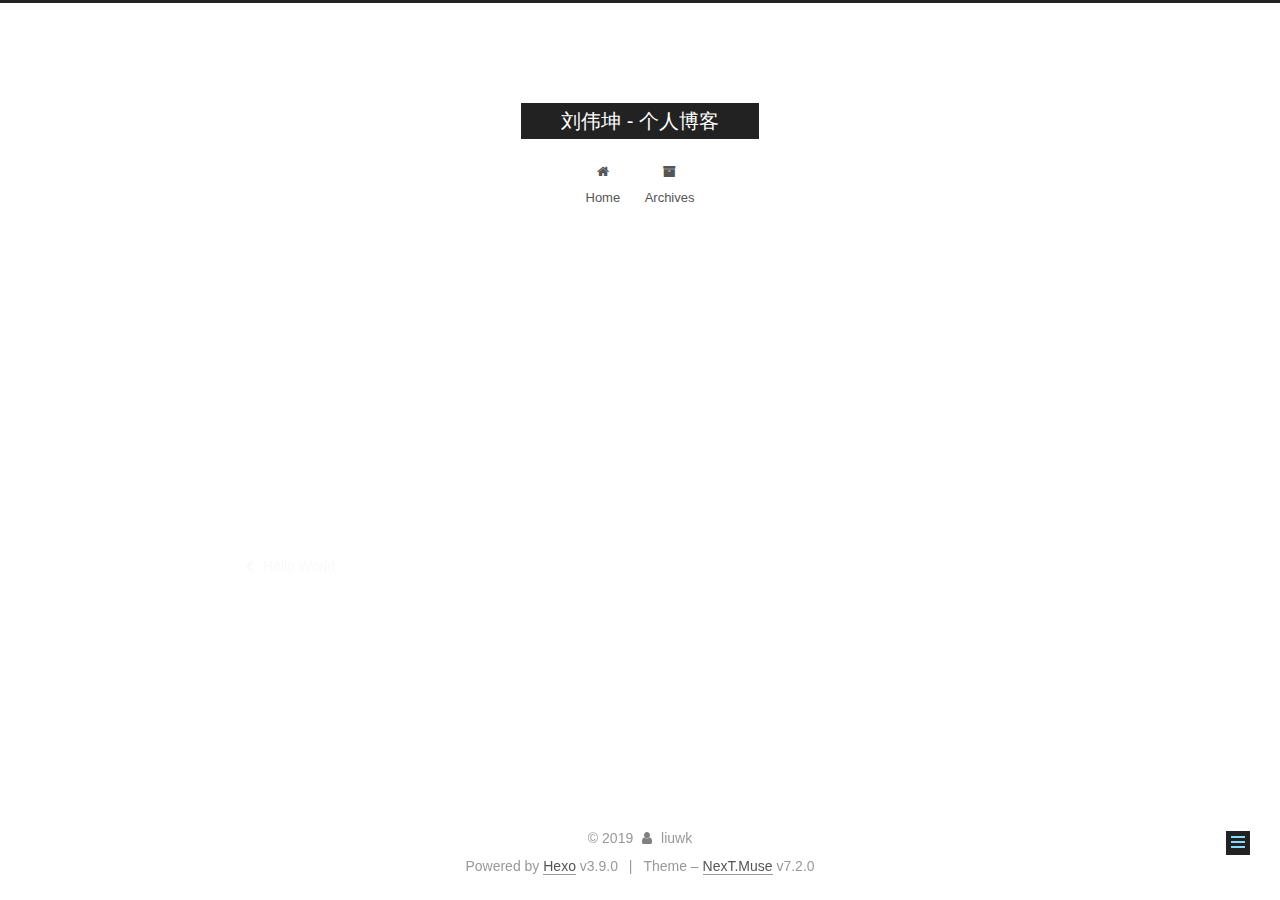
<file: 2019/07/02/你好，hexo/index.html>
<!DOCTYPE html>












  


<html class="theme-next muse use-motion" lang>
<head><meta name="generator" content="Hexo 3.9.0">
  <meta charset="UTF-8">
<meta http-equiv="X-UA-Compatible" content="IE=edge">
<meta name="viewport" content="width=device-width, initial-scale=1, maximum-scale=2">
<meta name="theme-color" content="#222">






















<link rel="stylesheet" href="/lib/font-awesome/css/font-awesome.min.css?v=4.7.0">

<link rel="stylesheet" href="/css/main.css?v=7.2.0">


  <link rel="apple-touch-icon" sizes="180x180" href="/images/apple-touch-icon-next.png?v=7.2.0">


  <link rel="icon" type="image/png" sizes="32x32" href="/images/favicon-32x32-next.png?v=7.2.0">


  <link rel="icon" type="image/png" sizes="16x16" href="/images/favicon-16x16-next.png?v=7.2.0">


  <link rel="mask-icon" href="/images/logo.svg?v=7.2.0" color="#222">







<script id="hexo.configurations">
  var NexT = window.NexT || {};
  var CONFIG = {
    root: '/',
    scheme: 'Muse',
    version: '7.2.0',
    sidebar: {"position":"left","display":"post","offset":12,"onmobile":false,"dimmer":false},
    back2top: true,
    back2top_sidebar: false,
    fancybox: false,
    fastclick: false,
    lazyload: false,
    tabs: true,
    motion: {"enable":true,"async":false,"transition":{"post_block":"fadeIn","post_header":"slideDownIn","post_body":"slideDownIn","coll_header":"slideLeftIn","sidebar":"slideUpIn"}},
    algolia: {
      applicationID: '',
      apiKey: '',
      indexName: '',
      hits: {"per_page":10},
      labels: {"input_placeholder":"Search for Posts","hits_empty":"We didn't find any results for the search: ${query}","hits_stats":"${hits} results found in ${time} ms"}
    }
  };
</script>


  




  <meta name="description" content="你好，hexo">
<meta property="og:type" content="article">
<meta property="og:title" content="你好，hexo">
<meta property="og:url" content="http://yoursite.com/2019/07/02/你好，hexo/index.html">
<meta property="og:site_name" content="刘伟坤 - 个人博客">
<meta property="og:description" content="你好，hexo">
<meta property="og:locale" content="default">
<meta property="og:updated_time" content="2019-07-02T07:52:16.172Z">
<meta name="twitter:card" content="summary">
<meta name="twitter:title" content="你好，hexo">
<meta name="twitter:description" content="你好，hexo">





  
  
  <link rel="canonical" href="http://yoursite.com/2019/07/02/你好，hexo/">



<script id="page.configurations">
  CONFIG.page = {
    sidebar: "",
  };
</script>

  <title>你好，hexo | 刘伟坤 - 个人博客</title>
  












  <noscript>
  <style>
  .use-motion .motion-element,
  .use-motion .brand,
  .use-motion .menu-item,
  .sidebar-inner,
  .use-motion .post-block,
  .use-motion .pagination,
  .use-motion .comments,
  .use-motion .post-header,
  .use-motion .post-body,
  .use-motion .collection-title { opacity: initial; }

  .use-motion .logo,
  .use-motion .site-title,
  .use-motion .site-subtitle {
    opacity: initial;
    top: initial;
  }

  .use-motion .logo-line-before i { left: initial; }
  .use-motion .logo-line-after i { right: initial; }
  </style>
</noscript>

</head>

<body itemscope itemtype="http://schema.org/WebPage" lang="default">

  
  
    
  

  <div class="container sidebar-position-left page-post-detail">
    <div class="headband"></div>

    <header id="header" class="header" itemscope itemtype="http://schema.org/WPHeader">
      <div class="header-inner"><div class="site-brand-wrapper">
  <div class="site-meta">
    

    <div class="custom-logo-site-title">
      <a href="/" class="brand" rel="start">
        <span class="logo-line-before"><i></i></span>
        <span class="site-title">刘伟坤 - 个人博客</span>
        <span class="logo-line-after"><i></i></span>
      </a>
    </div>
    
    
  </div>

  <div class="site-nav-toggle">
    <button aria-label="Toggle navigation bar">
      <span class="btn-bar"></span>
      <span class="btn-bar"></span>
      <span class="btn-bar"></span>
    </button>
  </div>
</div>



<nav class="site-nav">
  
    <ul id="menu" class="menu">
      
        
        
        
          
          <li class="menu-item menu-item-home">

    
    
      
    

    

    <a href="/" rel="section"><i class="menu-item-icon fa fa-fw fa-home"></i> <br>Home</a>

  </li>
        
        
        
          
          <li class="menu-item menu-item-archives">

    
    
      
    

    

    <a href="/archives/" rel="section"><i class="menu-item-icon fa fa-fw fa-archive"></i> <br>Archives</a>

  </li>

      
      
    </ul>
  

  
    

  

  
</nav>



  



</div>
    </header>

    


    <main id="main" class="main">
      <div class="main-inner">
        <div class="content-wrap">
          
          <div id="content" class="content">
            

  <div id="posts" class="posts-expand">
    

  

  
  
  

  

  <article class="post post-type-normal" itemscope itemtype="http://schema.org/Article">
  
  
  
  <div class="post-block">
    <link itemprop="mainEntityOfPage" href="http://yoursite.com/2019/07/02/你好，hexo/">

    <span hidden itemprop="author" itemscope itemtype="http://schema.org/Person">
      <meta itemprop="name" content="liuwk">
      <meta itemprop="description" content>
      <meta itemprop="image" content="/images/avatar.gif">
    </span>

    <span hidden itemprop="publisher" itemscope itemtype="http://schema.org/Organization">
      <meta itemprop="name" content="刘伟坤 - 个人博客">
    </span>

    
      <header class="post-header">

        
        
          <h1 class="post-title" itemprop="name headline">你好，hexo

              
            
          </h1>
        

        <div class="post-meta">

          
          
          

          
            <span class="post-meta-item">
              <span class="post-meta-item-icon">
                <i class="fa fa-calendar-o"></i>
              </span>
              
                <span class="post-meta-item-text">Posted on</span>
              

              
                
              

              <time title="Created: 2019-07-02 15:51:34 / Modified: 15:52:16" itemprop="dateCreated datePublished" datetime="2019-07-02T15:51:34+08:00">2019-07-02</time>
            </span>
          

          
            

            
          

          

          
            
            
          

          
          

          

          <br>
          

          

          

        </div>
      </header>
    

    
    
    
    <div class="post-body" itemprop="articleBody">

      
      

      
        <p>你好，hexo</p>

      
    </div>

    

    
    
    

    

    
      
    
    

    

    <footer class="post-footer">
      

      
      
      

      
        <div class="post-nav">
          <div class="post-nav-next post-nav-item">
            
              <a href="/2019/07/02/hello-world/" rel="next" title="Hello World">
                <i class="fa fa-chevron-left"></i> Hello World
              </a>
            
          </div>

          <span class="post-nav-divider"></span>

          <div class="post-nav-prev post-nav-item">
            
          </div>
        </div>
      

      
      
    </footer>
  </div>
  
  
  
  </article>


  </div>


          </div>
          

  



        </div>
        
          
  
  <div class="sidebar-toggle">
    <div class="sidebar-toggle-line-wrap">
      <span class="sidebar-toggle-line sidebar-toggle-line-first"></span>
      <span class="sidebar-toggle-line sidebar-toggle-line-middle"></span>
      <span class="sidebar-toggle-line sidebar-toggle-line-last"></span>
    </div>
  </div>

  <aside id="sidebar" class="sidebar">
    <div class="sidebar-inner">

      

      

      <div class="site-overview-wrap sidebar-panel sidebar-panel-active">
        <div class="site-overview">
          <div class="site-author motion-element" itemprop="author" itemscope itemtype="http://schema.org/Person">
            
              <p class="site-author-name" itemprop="name">liuwk</p>
              <div class="site-description motion-element" itemprop="description"></div>
          </div>

          
            <nav class="site-state motion-element">
              
                <div class="site-state-item site-state-posts">
                
                  <a href="/archives/">
                
                    <span class="site-state-item-count">2</span>
                    <span class="site-state-item-name">posts</span>
                  </a>
                </div>
              

              

              
            </nav>
          

          

          

          

          

          
          

          
            
          
          

        </div>
      </div>

      

      

    </div>
  </aside>
  


        
      </div>
    </main>

    <footer id="footer" class="footer">
      <div class="footer-inner">
        <div class="copyright">&copy; <span itemprop="copyrightYear">2019</span>
  <span class="with-love" id="animate">
    <i class="fa fa-user"></i>
  </span>
  <span class="author" itemprop="copyrightHolder">liuwk</span>

  

  
</div>


  <div class="powered-by">Powered by <a href="https://hexo.io" class="theme-link" rel="noopener" target="_blank">Hexo</a> v3.9.0</div>



  <span class="post-meta-divider">|</span>



  <div class="theme-info">Theme – <a href="https://theme-next.org" class="theme-link" rel="noopener" target="_blank">NexT.Muse</a> v7.2.0</div>




        








        
      </div>
    </footer>

    
      <div class="back-to-top">
        <i class="fa fa-arrow-up"></i>
        
      </div>
    

    

    

    
  </div>

  

<script>
  if (Object.prototype.toString.call(window.Promise) !== '[object Function]') {
    window.Promise = null;
  }
</script>


























  
  <script src="/lib/jquery/index.js?v=3.4.1"></script>

  
  <script src="/lib/velocity/velocity.min.js?v=1.2.1"></script>

  
  <script src="/lib/velocity/velocity.ui.min.js?v=1.2.1"></script>


  


  <script src="/js/utils.js?v=7.2.0"></script>

  <script src="/js/motion.js?v=7.2.0"></script>



  
  


  <script src="/js/schemes/muse.js?v=7.2.0"></script>



  
  <script src="/js/scrollspy.js?v=7.2.0"></script>
<script src="/js/post-details.js?v=7.2.0"></script>



  


  <script src="/js/next-boot.js?v=7.2.0"></script>


  

  

  

  


  


  




  

  

  

  

  

  

  

  

  

  

  

  

  

  

</body>
</html>
</file>
<file: css/main.css>
/* normalize.css v8.0.1 | MIT License | github.com/necolas/normalize.css */
html {
  line-height: 1.15; /* 1 */
  -webkit-text-size-adjust: 100%; /* 2 */
}
body {
  margin: 0;
}
main {
  display: block;
}
h1 {
  font-size: 2em;
  margin: 0.67em 0;
}
hr {
  box-sizing: content-box; /* 1 */
  height: 0; /* 1 */
  overflow: visible; /* 2 */
}
pre {
  font-family: monospace, monospace; /* 1 */
  font-size: 1em; /* 2 */
}
a {
  background-color: transparent;
}
abbr[title] {
  border-bottom: none; /* 1 */
  text-decoration: underline; /* 2 */
  text-decoration: underline dotted; /* 2 */
}
b,
strong {
  font-weight: bolder;
}
code,
kbd,
samp {
  font-family: monospace, monospace; /* 1 */
  font-size: 1em; /* 2 */
}
small {
  font-size: 80%;
}
sub,
sup {
  font-size: 75%;
  line-height: 0;
  position: relative;
  vertical-align: baseline;
}
sub {
  bottom: -0.25em;
}
sup {
  top: -0.5em;
}
img {
  border-style: none;
}
button,
input,
optgroup,
select,
textarea {
  font-family: inherit; /* 1 */
  font-size: 100%; /* 1 */
  line-height: 1.15; /* 1 */
  margin: 0; /* 2 */
}
button,
input {
/* 1 */
  overflow: visible;
}
button,
select {
/* 1 */
  text-transform: none;
}
button,
[type="button"],
[type="reset"],
[type="submit"] {
  -webkit-appearance: button;
}
button::-moz-focus-inner,
[type="button"]::-moz-focus-inner,
[type="reset"]::-moz-focus-inner,
[type="submit"]::-moz-focus-inner {
  border-style: none;
  padding: 0;
}
button:-moz-focusring,
[type="button"]:-moz-focusring,
[type="reset"]:-moz-focusring,
[type="submit"]:-moz-focusring {
  outline: 1px dotted ButtonText;
}
fieldset {
  padding: 0.35em 0.75em 0.625em;
}
legend {
  box-sizing: border-box; /* 1 */
  color: inherit; /* 2 */
  display: table; /* 1 */
  max-width: 100%; /* 1 */
  padding: 0; /* 3 */
  white-space: normal; /* 1 */
}
progress {
  vertical-align: baseline;
}
textarea {
  overflow: auto;
}
[type="checkbox"],
[type="radio"] {
  box-sizing: border-box; /* 1 */
  padding: 0; /* 2 */
}
[type="number"]::-webkit-inner-spin-button,
[type="number"]::-webkit-outer-spin-button {
  height: auto;
}
[type="search"] {
  -webkit-appearance: textfield; /* 1 */
  outline-offset: -2px; /* 2 */
}
[type="search"]::-webkit-search-decoration {
  -webkit-appearance: none;
}
::-webkit-file-upload-button {
  -webkit-appearance: button; /* 1 */
  font: inherit; /* 2 */
}
details {
  display: block;
}
summary {
  display: list-item;
}
template {
  display: none;
}
[hidden] {
  display: none;
}
::selection {
  background: #262a30;
  color: #fff;
}
body {
  position: relative;
  font-family: 'Lato', "PingFang SC", "Microsoft YaHei", sans-serif;
  font-size: 14px;
  line-height: 2;
  color: #555;
  background: #fff;
}
@media (max-width: 991px) {
  body {
    padding-right: 0 !important;
  }
}
@media (min-width: 1200px) {
  body {
    font-size: 16px;
  }
}
h1,
h2,
h3,
h4,
h5,
h6 {
  margin: 20px 0 15px;
  padding: 0;
  font-weight: bold;
  line-height: 1.5;
  font-family: 'Lato', "PingFang SC", "Microsoft YaHei", sans-serif;
}
h1 {
  font-size: 22px;
}
h1 code {
  font-size: 1em;
}
@media (max-width: 767px) {
  h1 {
    font-size: 18px;
  }
  h1 code {
    font-size: 1em;
  }
}
h2 {
  font-size: 20px;
}
h2 code {
  font-size: 1em;
}
@media (max-width: 767px) {
  h2 {
    font-size: 16px;
  }
  h2 code {
    font-size: 1em;
  }
}
h3 {
  font-size: 18px;
}
h3 code {
  font-size: 1em;
}
@media (max-width: 767px) {
  h3 {
    font-size: 14px;
  }
  h3 code {
    font-size: 1em;
  }
}
h4 {
  font-size: 16px;
}
h4 code {
  font-size: 1em;
}
@media (max-width: 767px) {
  h4 {
    font-size: 12px;
  }
  h4 code {
    font-size: 1em;
  }
}
h5 {
  font-size: 14px;
}
h5 code {
  font-size: 1em;
}
@media (max-width: 767px) {
  h5 {
    font-size: 10px;
  }
  h5 code {
    font-size: 1em;
  }
}
h6 {
  font-size: 12px;
}
h6 code {
  font-size: 1em;
}
@media (max-width: 767px) {
  h6 {
    font-size: 8px;
  }
  h6 code {
    font-size: 1em;
  }
}
p {
  margin: 0 0 20px 0;
}
a,
span.exturl {
  overflow-wrap: break-word;
  word-wrap: break-word;
  background-color: transparent;
  color: #555;
  text-decoration: none;
  outline: none;
  border-bottom: 1px solid #999;
  cursor: pointer;
}
a:hover,
span.exturl:hover {
  color: #222;
  border-bottom-color: #222;
}
video {
  max-width: 100%;
  display: block;
  margin-left: auto;
  margin-right: auto;
}
img {
  display: block;
  margin: auto;
  max-width: 100%;
  height: auto;
}
hr {
  margin: 40px 0;
  height: 3px;
  border: none;
  background-color: #ddd;
  background-image: repeating-linear-gradient(-45deg, #fff, #fff 4px, transparent 4px, transparent 8px);
}
blockquote {
  margin: 0;
  padding: 0 15px;
  color: #666;
  border-left: 4px solid #ddd;
}
blockquote cite::before {
  content: "-";
  padding: 0 5px;
}
dt {
  font-weight: 700;
}
dd {
  margin: 0;
  padding: 0;
}
kbd {
  border: 1px solid #ccc;
  border-radius: 0.2em;
  box-shadow: 0.1em 0.1em 0.2em rgba(0,0,0,0.1);
  background-color: #f9f9f9;
  font-family: inherit;
  background-image: linear-gradient(top, #eee, #fff, #eee);
  padding: 0.1em 0.3em;
  white-space: nowrap;
}
.text-left {
  text-align: left;
}
.text-center {
  text-align: center;
}
.text-right {
  text-align: right;
}
.text-justify {
  text-align: justify;
}
.text-nowrap {
  white-space: nowrap;
}
.text-lowercase {
  text-transform: lowercase;
}
.text-uppercase {
  text-transform: uppercase;
}
.text-capitalize {
  text-transform: capitalize;
}
.center-block {
  display: block;
  margin-left: auto;
  margin-right: auto;
}
.clearfix:before,
.clearfix:after {
  content: " ";
  display: table;
}
.clearfix:after {
  clear: both;
}
.pullquote {
  width: 45%;
}
.pullquote.left {
  float: left;
  margin-left: 5px;
  margin-right: 10px;
}
.pullquote.right {
  float: right;
  margin-left: 10px;
  margin-right: 5px;
}
.affix {
  position: fixed;
}
.translation {
  margin-top: -20px;
  font-size: 14px;
  color: #999;
}
.scrollbar-measure {
  width: 100px;
  height: 100px;
  overflow: scroll;
  position: absolute;
  top: -9999px;
}
.use-motion .motion-element {
  opacity: 0;
}
.table-container {
  margin: 20px 0;
  overflow: auto;
  -webkit-overflow-scrolling: touch;
}
.highlight .table-container {
  margin: 0px;
}
table {
  width: 100%;
  border-collapse: collapse;
  border-spacing: 0;
  font-size: 14px;
}
table > tbody > tr:nth-of-type(odd) {
  background-color: #f9f9f9;
}
table > tbody > tr:hover {
  background-color: #f5f5f5;
}
caption,
th,
td {
  padding: 8px;
  text-align: left;
  vertical-align: middle;
  font-weight: normal;
}
th,
td {
  border: 1px solid #ddd;
  border-bottom: 3px solid #ddd;
}
th {
  padding-bottom: 10px;
  font-weight: 700;
}
td {
  border-bottom-width: 1px;
}
html,
body {
  height: 100%;
}
.container {
  position: relative;
}
.header-inner {
  margin: 0 auto;
  padding: 100px 0 70px;
  width: 700px;
}
@media (min-width: 1200px) {
  .container .header-inner {
    width: 800px;
  }
}
@media (min-width: 1600px) {
  .container .header-inner {
    width: 900px;
  }
}
.main-inner {
  margin: 0 auto;
  width: 700px;
}
@media (min-width: 1200px) {
  .container .main-inner {
    width: 800px;
  }
}
@media (min-width: 1600px) {
  .container .main-inner {
    width: 900px;
  }
}
.footer {
  padding: 20px 0;
}
.footer-inner {
  box-sizing: border-box;
  margin: 0px auto;
  width: 700px;
}
@media (min-width: 1200px) {
  .container .footer-inner {
    width: 800px;
  }
}
@media (min-width: 1600px) {
  .container .footer-inner {
    width: 900px;
  }
}
pre,
.highlight {
  margin: 20px 0;
  font-size: 14px;
  color: #4d4d4c;
  background: #f7f7f7;
  line-height: 1.6;
}
pre,
code {
  font-family: consolas, Menlo, "PingFang SC", "Microsoft YaHei", monospace;
}
code {
  overflow-wrap: break-word;
  word-wrap: break-word;
  padding: 2px 4px;
  color: #555;
  background: #eee;
  border-radius: 3px;
  font-size: 14px;
}
pre {
  overflow: auto;
  padding: 10px;
}
pre code {
  padding: 0;
  color: #4d4d4c;
  background: none;
  text-shadow: none;
}
.highlight {
  border-radius: 1px;
}
.highlight pre {
  border: none;
  margin: 0;
  padding: 10px 0;
}
.highlight table {
  margin: 0;
  width: auto;
  border: none;
}
.highlight td {
  border: none;
  padding: 0;
}
.highlight figcaption {
  font-size: 1em;
  color: #4d4d4c;
  line-height: 1em;
  margin: 0em;
  padding: 0.5em;
  background: #eee;
  border-bottom: 1px solid #e9e9e9;
}
.highlight figcaption:before,
.highlight figcaption:after {
  content: " ";
  display: table;
}
.highlight figcaption:after {
  clear: both;
}
.highlight figcaption a {
  float: right;
  color: #4d4d4c;
}
.highlight figcaption a:hover {
  border-bottom-color: #4d4d4c;
}
.highlight .gutter pre {
  padding-left: 10px;
  padding-right: 10px;
  color: #869194;
  text-align: right;
  background-color: #eff2f3;
}
.highlight .code pre {
  width: 100%;
  padding-left: 10px;
  background-color: #f7f7f7;
}
.highlight .line {
  height: 20px;
}
.gutter {
  -webkit-user-select: none;
  -moz-user-select: none;
  -ms-user-select: none;
  user-select: none;
}
.gist table {
  width: auto;
}
.gist table td {
  border: none;
}
pre .deletion {
  background: #fdd;
}
pre .addition {
  background: #dfd;
}
pre .meta {
  color: #8959a8;
}
pre .comment {
  color: #8e908c;
}
pre .variable,
pre .attribute,
pre .tag,
pre .name,
pre .regexp,
pre .ruby .constant,
pre .xml .tag .title,
pre .xml .pi,
pre .xml .doctype,
pre .html .doctype,
pre .css .id,
pre .css .class,
pre .css .pseudo {
  color: #c82829;
}
pre .number,
pre .preprocessor,
pre .built_in,
pre .builtin-name,
pre .literal,
pre .params,
pre .constant,
pre .command {
  color: #f5871f;
}
pre .ruby .class .title,
pre .css .rules .attribute,
pre .string,
pre .symbol,
pre .value,
pre .inheritance,
pre .header,
pre .ruby .symbol,
pre .xml .cdata,
pre .special,
pre .formula {
  color: #718c00;
}
pre .title,
pre .css .hexcolor {
  color: #3e999f;
}
pre .function,
pre .python .decorator,
pre .python .title,
pre .ruby .function .title,
pre .ruby .title .keyword,
pre .perl .sub,
pre .javascript .title,
pre .coffeescript .title {
  color: #4271ae;
}
pre .keyword,
pre .javascript .function {
  color: #8959a8;
}
.posts-expand .post-body img.full-image {
  border: none;
}
.blockquote-center,
.page-home .post-type-quote blockquote,
.page-post-detail .post-type-quote blockquote {
  position: relative;
  margin: 40px 0;
  padding: 0;
  border-left: none;
  text-align: center;
}
.blockquote-center::before,
.page-home .post-type-quote blockquote::before,
.page-post-detail .post-type-quote blockquote::before,
.blockquote-center::after,
.page-home .post-type-quote blockquote::after,
.page-post-detail .post-type-quote blockquote::after {
  position: absolute;
  content: ' ';
  display: block;
  width: 100%;
  height: 24px;
  opacity: 0.2;
  background-repeat: no-repeat;
  background-position: 0 -6px;
  background-size: 22px 22px;
}
.blockquote-center::before,
.page-home .post-type-quote blockquote::before,
.page-post-detail .post-type-quote blockquote::before {
  top: -20px;
  background-image: url("../images/quote-l.svg");
  border-top: 1px solid #ccc;
}
.blockquote-center::after,
.page-home .post-type-quote blockquote::after,
.page-post-detail .post-type-quote blockquote::after {
  bottom: -20px;
  background-image: url("../images/quote-r.svg");
  border-bottom: 1px solid #ccc;
  background-position: 100% 8px;
}
.blockquote-center p,
.page-home .post-type-quote blockquote p,
.page-post-detail .post-type-quote blockquote p,
.blockquote-center div,
.page-home .post-type-quote blockquote div,
.page-post-detail .post-type-quote blockquote div {
  text-align: center;
}
.post .post-body .group-picture img {
  box-sizing: border-box;
  padding: 0 3px;
  border: none;
}
.post .group-picture-row {
  overflow: hidden;
  margin-top: 6px;
}
.post .group-picture-row:first-child {
  margin-top: 0;
}
.post .group-picture-column {
  float: left;
}
.page-post-detail .post-body .group-picture-column {
  float: none;
  margin-top: 10px;
  width: auto !important;
}
.page-post-detail .post-body .group-picture-column img {
  margin: 0 auto;
}
.page-archive .group-picture-container {
  overflow: hidden;
}
.page-archive .group-picture-row {
  float: left;
}
.page-archive .group-picture-row:first-child {
  margin-top: 6px;
}
.page-archive .group-picture-column {
  max-width: 150px;
  max-height: 150px;
}
.post-body .label {
  display: inline;
  padding: 0 2px;
}
.post-body .label.default {
  background-color: #f0f0f0;
}
.post-body .label.primary {
  background-color: #efe6f7;
}
.post-body .label.info {
  background-color: #e5f2f8;
}
.post-body .label.success {
  background-color: #e7f4e9;
}
.post-body .label.warning {
  background-color: #fcf6e1;
}
.post-body .label.danger {
  background-color: #fae8eb;
}
.post-body .note {
  position: relative;
  padding: 15px;
  margin-bottom: 20px;
  border: 1px solid #eee;
  border-left-width: 5px;
  border-radius: 3px;
}
.post-body .note h2,
.post-body .note h3,
.post-body .note h4,
.post-body .note h5,
.post-body .note h6 {
  margin-top: 0;
  margin-bottom: 0;
  border-bottom: initial;
  padding-top: 0 !important;
}
.post-body .note p:first-child,
.post-body .note ul:first-child,
.post-body .note ol:first-child,
.post-body .note table:first-child,
.post-body .note pre:first-child,
.post-body .note blockquote:first-child {
  margin-top: 0;
}
.post-body .note p:last-child,
.post-body .note ul:last-child,
.post-body .note ol:last-child,
.post-body .note table:last-child,
.post-body .note pre:last-child,
.post-body .note blockquote:last-child {
  margin-bottom: 0;
}
.post-body .note.default {
  border-left-color: #777;
}
.post-body .note.default h2,
.post-body .note.default h3,
.post-body .note.default h4,
.post-body .note.default h5,
.post-body .note.default h6 {
  color: #777;
}
.post-body .note.primary {
  border-left-color: #6f42c1;
}
.post-body .note.primary h2,
.post-body .note.primary h3,
.post-body .note.primary h4,
.post-body .note.primary h5,
.post-body .note.primary h6 {
  color: #6f42c1;
}
.post-body .note.info {
  border-left-color: #428bca;
}
.post-body .note.info h2,
.post-body .note.info h3,
.post-body .note.info h4,
.post-body .note.info h5,
.post-body .note.info h6 {
  color: #428bca;
}
.post-body .note.success {
  border-left-color: #5cb85c;
}
.post-body .note.success h2,
.post-body .note.success h3,
.post-body .note.success h4,
.post-body .note.success h5,
.post-body .note.success h6 {
  color: #5cb85c;
}
.post-body .note.warning {
  border-left-color: #f0ad4e;
}
.post-body .note.warning h2,
.post-body .note.warning h3,
.post-body .note.warning h4,
.post-body .note.warning h5,
.post-body .note.warning h6 {
  color: #f0ad4e;
}
.post-body .note.danger {
  border-left-color: #d9534f;
}
.post-body .note.danger h2,
.post-body .note.danger h3,
.post-body .note.danger h4,
.post-body .note.danger h5,
.post-body .note.danger h6 {
  color: #d9534f;
}
.post-body .tabs {
  position: relative;
  display: block;
  margin-bottom: 20px;
  padding-top: 10px;
}
.post-body .tabs ul.nav-tabs {
  margin: 0;
  padding: 0;
  display: flex;
  flex-wrap: wrap;
  margin-bottom: -1px;
}
@media (max-width: 413px) {
  .post-body .tabs ul.nav-tabs {
    display: block;
    margin-bottom: 5px;
  }
}
.post-body .tabs ul.nav-tabs li.tab {
  flex-grow: 1;
  list-style-type: none;
  border-top: 3px solid transparent;
  border-right: 1px solid transparent;
  border-bottom: 1px solid #ddd;
  border-left: 1px solid transparent;
}
@media (max-width: 413px) {
  .post-body .tabs ul.nav-tabs li.tab {
    border-top: 1px solid transparent;
    border-right: 1px solid transparent;
    border-bottom: 1px solid transparent;
    border-left: 3px solid transparent;
  }
}
.post-body .tabs ul.nav-tabs li.tab a {
  text-align: center;
  outline: 0;
  border-bottom: initial;
  display: block;
  line-height: 1.8em;
  padding: 0.25em 0.75em;
  transition-duration: 0.2s;
  transition-timing-function: ease-out;
  transition-delay: 0s;
}
.post-body .tabs ul.nav-tabs li.tab a i {
  width: 1.285714285714286em;
}
.post-body .tabs ul.nav-tabs li.tab.active {
  border-top: 3px solid #fc6423;
  border-right: 1px solid #ddd;
  border-bottom: 1px solid transparent;
  border-left: 1px solid #ddd;
}
@media (max-width: 413px) {
  .post-body .tabs ul.nav-tabs li.tab.active {
    border-top: 1px solid #ddd;
    border-right: 1px solid #ddd;
    border-bottom: 1px solid #ddd;
    border-left: 3px solid #fc6423;
  }
}
.post-body .tabs ul.nav-tabs li.tab.active a {
  cursor: default;
  color: #555;
}
.post-body .tabs .tab-content .tab-pane {
  border: 1px solid #ddd;
  padding: 20px 20px 0 20px;
}
.post-body .tabs .tab-content .tab-pane:not(.active) {
  display: none;
}
.post-body .tabs .tab-content .tab-pane.active {
  display: block;
}
.btn {
  display: inline-block;
  padding: 0 20px;
  font-size: 14px;
  color: #fff;
  background: #222;
  border: 2px solid #222;
  text-decoration: none;
  border-radius: 0;
  transition-property: background-color;
  transition-duration: 0.2s;
  transition-timing-function: ease-in-out;
  transition-delay: 0s;
  line-height: 2;
}
.btn:hover {
  border-color: #222;
  color: #222;
  background: #fff;
}
.btn +.btn {
  margin: 0 0 8px 8px;
}
.btn .fa-fw {
  width: 1.285714285714286em;
  text-align: left;
}
.btn-bar {
  display: block;
  width: 22px;
  height: 2px;
  background: #555;
  border-radius: 1px;
}
.btn-bar+.btn-bar {
  margin-top: 4px;
}
.pagination {
  margin: 120px 0 40px;
  text-align: center;
  border-top: 1px solid #eee;
}
.page-number-basic,
.pagination .prev,
.pagination .next,
.pagination .page-number,
.pagination .space {
  display: inline-block;
  position: relative;
  top: -1px;
  margin: 0 10px;
  padding: 0 11px;
}
@media (max-width: 767px) {
  .page-number-basic,
  .pagination .prev,
  .pagination .next,
  .pagination .page-number,
  .pagination .space {
    margin: 0 5px;
  }
}
.pagination .prev,
.pagination .next,
.pagination .page-number {
  border-bottom: 0;
  border-top: 1px solid #eee;
  transition-property: border-color;
  transition-duration: 0.2s;
  transition-timing-function: ease-in-out;
  transition-delay: 0s;
}
.pagination .prev:hover,
.pagination .next:hover,
.pagination .page-number:hover {
  border-top-color: #222;
}
.pagination .space {
  padding: 0;
  margin: 0;
}
.pagination .prev {
  margin-left: 0;
}
.pagination .next {
  margin-right: 0;
}
.pagination .page-number.current {
  color: #fff;
  background: #ccc;
  border-top-color: #ccc;
}
@media (max-width: 767px) {
  .pagination {
    border-top: none;
  }
  .pagination .prev,
  .pagination .next,
  .pagination .page-number {
    margin-bottom: 10px;
    border-top: 0;
    border-bottom: 1px solid #eee;
    padding: 0 10px;
  }
  .pagination .prev:hover,
  .pagination .next:hover,
  .pagination .page-number:hover {
    border-bottom-color: #222;
  }
}
.comments {
  margin: 60px 20px 0;
}
.back-to-top {
  box-sizing: border-box;
  position: fixed;
  bottom: -100px;
  right: 30px;
  z-index: 1050;
  padding: 0 6px;
  width: 24px;
  background: #222;
  font-size: 12px;
  opacity: 1;
  color: #fff;
  cursor: pointer;
  text-align: center;
  transition-property: bottom;
  transition-duration: 0.2s;
  transition-timing-function: ease-in-out;
  transition-delay: 0s;
}
.back-to-top.back-to-top-on {
  bottom: 19px;
}
@media (max-width: 991px) {
  .back-to-top {
    opacity: 0.8;
    right: 20px;
  }
}
.header {
  background: transparent;
}
.header-inner {
  position: relative;
}
.headband {
  height: 3px;
  background: #222;
}
.site-meta {
  margin: 0;
  text-align: center;
}
@media (max-width: 767px) {
  .site-meta {
    text-align: center;
  }
}
.brand {
  position: relative;
  display: inline-block;
  padding: 0 40px;
  color: #fff;
  background: #222;
  border-bottom: none;
}
.brand:hover {
  color: #fff;
}
.logo {
  display: inline-block;
  margin-right: 5px;
  line-height: 36px;
  vertical-align: top;
}
.site-title {
  display: inline-block;
  vertical-align: top;
  line-height: 36px;
  font-size: 20px;
  font-weight: normal;
  font-family: 'Lato', "PingFang SC", "Microsoft YaHei", sans-serif;
}
.site-subtitle {
  margin-top: 10px;
  font-size: 13px;
  color: #999;
}
.use-motion .brand {
  opacity: 0;
}
.use-motion .logo,
.use-motion .site-title,
.use-motion .site-subtitle,
.use-motion .custom-logo-image {
  opacity: 0;
  position: relative;
  top: -10px;
}
.site-nav-toggle {
  display: none;
  position: absolute;
  top: 10px;
  left: 10px;
}
@media (max-width: 767px) {
  .site-nav-toggle {
    display: block;
  }
}
.site-nav-toggle button {
  margin-top: 2px;
  padding: 9px 10px;
  background: transparent;
  border: none;
}
@media (max-width: 767px) {
  .site-nav {
    display: none;
    margin: 0 -10px;
    padding: 0 10px;
    clear: both;
    border-top: 1px solid #ddd;
  }
}
@media (min-width: 768px) and (max-width: 991px) {
  .site-nav {
    display: block !important;
  }
}
@media (min-width: 992px) {
  .site-nav {
    display: block !important;
  }
}
.menu {
  margin-top: 20px;
  padding-left: 0;
  text-align: center;
}
.menu .menu-item {
  display: inline-block;
  margin: 0 10px;
  list-style: none;
}
@media (max-width: 767px) {
  .menu .menu-item {
    margin-top: 10px;
  }
}
.menu .menu-item a,
.menu .menu-item span.exturl {
  display: block;
  font-size: 13px;
  line-height: inherit;
  border-bottom: 1px solid transparent;
  transition-property: border-color;
  transition-duration: 0.2s;
  transition-timing-function: ease-in-out;
  transition-delay: 0s;
}
.menu .menu-item a:hover,
.menu .menu-item span.exturl:hover {
  border-bottom-color: #222;
}
.menu .menu-item .fa {
  margin-right: 5px;
}
.use-motion .menu-item {
  opacity: 0;
}
.post-body {
  overflow-wrap: break-word;
  word-wrap: break-word;
  font-family: 'Lato', "PingFang SC", "Microsoft YaHei", sans-serif;
}
.post-body span.exturl .fa {
  font-size: 14px;
  margin-left: 4px;
}
.post-body .fancybox img {
  display: block !important;
  margin: 0 auto;
  cursor: pointer;
  cursor: zoom-in;
}
.post-body .image-caption,
.post-body .figure .caption {
  margin: -20px auto 15px;
  text-align: center;
  font-size: 14px;
  color: #999;
  font-weight: bold;
  line-height: 1;
}
.post-sticky-flag {
  display: inline-block;
  font-size: 16px;
  transform: rotate(30deg);
}
.use-motion .post-block,
.use-motion .pagination,
.use-motion .comments {
  opacity: 0;
}
.use-motion .post-header {
  opacity: 0;
}
.use-motion .post-body {
  opacity: 0;
}
.use-motion .collection-title {
  opacity: 0;
}
.posts-expand {
  padding-top: 40px;
}
@media (max-width: 767px) {
  .posts-expand {
    margin: 0 20px;
  }
  .post-body .highlight {
    margin-left: 0px;
    margin-right: 0px;
    padding: 0;
  }
}
@media (min-width: 992px) {
  .posts-expand .post-body {
    text-align: justify;
  }
}
@media (max-width: 991px) {
  .posts-expand .post-body {
    text-align: justify;
  }
}
.posts-expand .post-body h2,
.posts-expand .post-body h3,
.posts-expand .post-body h4,
.posts-expand .post-body h5,
.posts-expand .post-body h6 {
  padding-top: 10px;
}
.posts-expand .post-body h2 .header-anchor,
.posts-expand .post-body h3 .header-anchor,
.posts-expand .post-body h4 .header-anchor,
.posts-expand .post-body h5 .header-anchor,
.posts-expand .post-body h6 .header-anchor {
  float: right;
  margin-left: 10px;
  color: #ccc;
  border-bottom-style: none;
  visibility: hidden;
}
.posts-expand .post-body h2 .header-anchor:hover,
.posts-expand .post-body h3 .header-anchor:hover,
.posts-expand .post-body h4 .header-anchor:hover,
.posts-expand .post-body h5 .header-anchor:hover,
.posts-expand .post-body h6 .header-anchor:hover {
  color: inherit;
}
.posts-expand .post-body h2:hover .header-anchor,
.posts-expand .post-body h3:hover .header-anchor,
.posts-expand .post-body h4:hover .header-anchor,
.posts-expand .post-body h5:hover .header-anchor,
.posts-expand .post-body h6:hover .header-anchor {
  visibility: visible;
}
.posts-expand .post-body img {
  box-sizing: border-box;
  margin: 0 auto 25px;
  padding: 3px;
  border: 1px solid #ddd;
}
@media (max-width: 767px) {
  .posts-collapse {
    margin: 0 20px;
  }
  .posts-collapse .post-title,
  .posts-collapse .post-meta {
    display: block;
    width: auto;
    text-align: left;
  }
}
.posts-collapse {
  position: relative;
  z-index: 1010;
  margin-left: 55px;
}
.posts-collapse::after {
  content: " ";
  position: absolute;
  top: 20px;
  left: 0;
  margin-left: -2px;
  width: 4px;
  height: 100%;
  background: #f5f5f5;
  z-index: -1;
}
@media (max-width: 767px) {
  .posts-collapse {
    margin: 0 20px;
  }
}
.posts-collapse .collection-title {
  position: relative;
  margin: 60px 0;
}
.posts-collapse .collection-title h1,
.posts-collapse .collection-title h2 {
  margin-left: 20px;
}
.posts-collapse .collection-title small {
  color: #bbb;
  margin-left: 5px;
}
.posts-collapse .collection-title::before {
  content: " ";
  position: absolute;
  left: 0;
  top: 50%;
  margin-left: -4px;
  margin-top: -4px;
  width: 8px;
  height: 8px;
  background: #bbb;
  border-radius: 50%;
}
.posts-collapse .post {
  margin: 30px 0;
}
.posts-collapse .post-header {
  position: relative;
  transition-duration: 0.2s;
  transition-timing-function: ease-in-out;
  transition-delay: 0s;
  transition-property: border;
  border-bottom: 1px dashed #ccc;
}
.posts-collapse .post-header::before {
  content: " ";
  position: absolute;
  left: 0;
  top: 12px;
  width: 6px;
  height: 6px;
  margin-left: -4px;
  background: #bbb;
  border-radius: 50%;
  border: 1px solid #fff;
  transition-duration: 0.2s;
  transition-timing-function: ease-in-out;
  transition-delay: 0s;
  transition-property: background;
}
.posts-collapse .post-header:hover {
  border-bottom-color: #666;
}
.posts-collapse .post-header:hover::before {
  background: #222;
}
.posts-collapse .post-meta {
  position: absolute;
  font-size: 12px;
  left: 20px;
  top: 5px;
}
.posts-collapse .post-comments-count {
  display: none;
}
.posts-collapse .post-title {
  margin-left: 60px;
  font-size: 16px;
  font-weight: normal;
  line-height: inherit;
}
.posts-collapse .post-title::after {
  margin-left: 3px;
  opacity: 0.6;
}
.posts-collapse .post-title a,
.posts-collapse .post-title span.exturl {
  color: #666;
  border-bottom: none;
}
.page-home .post-type-quote .post-header,
.page-post-detail .post-type-quote .post-header,
.page-home .post-type-quote .post-tags,
.page-post-detail .post-type-quote .post-tags {
  display: none;
}
.posts-expand .post-title {
  overflow-wrap: break-word;
  word-wrap: break-word;
  text-align: center;
  font-weight: 400;
}
.posts-expand .post-title-link {
  display: inline-block;
  position: relative;
  color: #555;
  border-bottom: none;
  line-height: 1.2;
  vertical-align: top;
}
.posts-expand .post-title-link::before {
  content: "";
  position: absolute;
  width: 100%;
  height: 2px;
  bottom: 0;
  left: 0;
  background-color: #000;
  visibility: hidden;
  transform: scaleX(0);
  transition-duration: 0.2s;
  transition-timing-function: ease-in-out;
  transition-delay: 0s;
}
.posts-expand .post-title-link:hover::before {
  visibility: visible;
  transform: scaleX(1);
}
.posts-expand .post-title-link .fa {
  font-size: 20px;
  margin-left: 5px;
}
.posts-expand .post-meta {
  margin: 3px 0 60px 0;
  color: #999;
  font-family: 'Lato', "PingFang SC", "Microsoft YaHei", sans-serif;
  font-size: 12px;
  text-align: center;
}
.posts-expand .post-meta .post-description {
  font-size: 14px;
  margin-top: 2px;
}
.posts-expand .post-meta time {
  border-bottom: 1px dashed #999;
  cursor: help;
}
.post-meta-divider {
  margin: 0 0.5em;
}
.post-meta .post-meta-item + .post-meta-item::before {
  content: "|";
  margin: 0 0.5em;
}
.post-meta-item-icon {
  margin-right: 3px;
}
@media (max-width: 991px) {
  .post-meta-item-icon {
    display: inline-block;
  }
}
@media (max-width: 991px) {
  .post-meta-item-text {
    display: none;
  }
}
.post-button {
  margin-top: 40px;
}
.posts-expand .post-tags {
  margin-top: 40px;
  text-align: center;
}
.posts-expand .post-tags a {
  display: inline-block;
  margin-right: 10px;
  font-size: 13px;
}
.post-nav {
  display: table;
  margin-top: 15px;
  width: 100%;
  border-top: 1px solid #eee;
}
.post-nav-divider {
  display: table-cell;
  width: 10%;
}
.post-nav-item {
  display: table-cell;
  padding: 10px 0 0 0;
  width: 45%;
  vertical-align: top;
}
.post-nav-item a {
  position: relative;
  display: block;
  line-height: 25px;
  font-size: 14px;
  color: #555;
  border-bottom: none;
}
.post-nav-item a:hover {
  color: #222;
  border-bottom: none;
}
.post-nav-item a:active {
  top: 2px;
}
.post-nav-item .fa {
  font-size: 12px;
  margin-right: 5px;
}
.post-nav-next a {
  padding-left: 5px;
}
.post-nav-prev {
  text-align: right;
}
.post-nav-prev a {
  padding-right: 5px;
}
.post-nav-prev .fa {
  margin-left: 5px;
}
.posts-expand .post-eof {
  margin: 80px auto 60px;
  width: 8%;
  height: 1px;
  background: #ccc;
  text-align: center;
}
.post:last-child .post-eof {
  display: none;
}
.post-gallery {
  display: table;
  table-layout: fixed;
  width: 100%;
  border-collapse: separate;
}
.post-gallery-row {
  display: table-row;
}
.post-gallery .post-gallery-img {
  display: table-cell;
  text-align: center;
  vertical-align: middle;
  border: none;
}
.post-gallery .post-gallery-img img {
  max-width: 100%;
  max-height: 100%;
  border: none;
}
.fancybox-close,
.fancybox-close:hover {
  border: none;
}
.rtl.post-body p,
.rtl.post-body a,
.rtl.post-body h1,
.rtl.post-body h2,
.rtl.post-body h3,
.rtl.post-body h4,
.rtl.post-body h5,
.rtl.post-body h6,
.rtl.post-body li,
.rtl.post-body ul,
.rtl.post-body ol {
  direction: rtl;
  font-family: UKIJ Ekran;
}
.rtl.post-title {
  font-family: UKIJ Ekran;
}
.sidebar {
  position: fixed;
  right: 0;
  top: 0;
  bottom: 0;
  width: 0;
  z-index: 1040;
  box-shadow: inset 0 2px 6px #000;
  background: #222;
}
.sidebar a,
.sidebar span.exturl {
  color: #999;
  border-bottom-color: #555;
}
.sidebar a:hover,
.sidebar span.exturl:hover {
  color: #eee;
  border-bottom-color: #eee;
}
@media (max-width: 991px) {
  .sidebar {
    display: none;
  }
}
.sidebar-inner {
  position: relative;
  padding: 20px 10px;
  color: #999;
  text-align: center;
}
.site-overview-wrap {
  overflow: hidden;
}
.site-overview {
  overflow-y: auto;
  overflow-x: hidden;
}
.cc-license {
  margin-top: 10px;
  text-align: center;
}
.cc-license .cc-opacity {
  opacity: 0.7;
  border-bottom: none;
}
.cc-license .cc-opacity:hover {
  opacity: 0.9;
}
.cc-license img {
  display: inline-block;
}
.sidebar-toggle {
  position: fixed;
  right: 30px;
  bottom: 45px;
  width: 14px;
  height: 14px;
  padding: 5px;
  background: #222;
  line-height: 0;
  z-index: 1050;
  cursor: pointer;
}
@media (max-width: 991px) {
  .sidebar-toggle {
    opacity: 0.8;
    right: 20px;
    display: none;
  }
}
.sidebar-toggle-line {
  position: relative;
  display: inline-block;
  vertical-align: top;
  height: 2px;
  width: 100%;
  background: #fff;
  margin-top: 3px;
}
.sidebar-toggle-line:first-child {
  margin-top: 0;
}
.site-author-image {
  display: block;
  margin: 0 auto;
  padding: 2px;
  max-width: 96px;
  height: auto;
  border: 2px solid #333;
  opacity: 1;
}
.site-author-name {
  margin: 5px 0 0;
  text-align: center;
  color: #f5f5f5;
  font-weight: normal;
}
.site-description {
  margin-top: 5px;
  text-align: center;
  font-size: 14px;
  color: #999;
}
.links-of-author {
  margin-top: 20px;
}
.links-of-author a,
.links-of-author span.exturl {
  display: inline-block;
  vertical-align: middle;
  margin-right: 10px;
  margin-bottom: 10px;
  border-bottom-color: #555;
  font-size: 13px;
}
.links-of-author a:before,
.links-of-author span.exturl:before {
  display: inline-block;
  vertical-align: middle;
  margin-right: 3px;
  content: " ";
  width: 4px;
  height: 4px;
  border-radius: 50%;
  background: #ac55ff;
}
.feed-link,
.chat {
  margin-top: 10px;
}
.feed-link a,
.chat a {
  display: inline-block;
  padding: 0 15px;
  color: #fc6423;
  border: 1px solid #fc6423 !important;
  border-radius: 4px;
}
.feed-link a i,
.chat a i {
  color: #fc6423;
  font-size: 14px;
}
.feed-link a:hover,
.chat a:hover {
  color: #fff;
  background: #fc6423;
}
.feed-link a:hover i,
.chat a:hover i {
  color: #fff;
}
.links-of-blogroll {
  margin-top: 10px;
  font-size: 13px;
}
.links-of-blogroll-title {
  margin-top: 0;
  font-size: 14px;
  font-weight: 600;
}
.links-of-blogroll-list {
  margin: 0;
  padding: 0;
  list-style: none;
}
.links-of-blogroll-item {
  padding: 2px 10px;
}
.links-of-blogroll-item a,
.links-of-blogroll-item span.exturl {
  max-width: 280px;
  box-sizing: border-box;
  display: inline-block;
  overflow: hidden;
  white-space: nowrap;
  text-overflow: ellipsis;
}
.sidebar-nav {
  margin: 0 0 20px;
  padding-left: 0;
}
.sidebar-nav li {
  display: inline-block;
  cursor: pointer;
  border-bottom: 1px solid transparent;
  font-size: 14px;
  color: #555;
}
.sidebar-nav li:hover {
  color: #f5f5f5;
}
.page-post-detail .sidebar-nav-toc {
  padding: 0 5px;
}
.page-post-detail .sidebar-nav-overview {
  margin-left: 10px;
}
.sidebar-nav .sidebar-nav-active {
  color: #87daff;
  border-bottom-color: #87daff;
}
.sidebar-nav .sidebar-nav-active:hover {
  color: #87daff;
}
.sidebar-panel {
  display: none;
}
.sidebar-panel-active {
  display: block;
}
.site-state {
  display: flex;
  justify-content: center;
  overflow: hidden;
  line-height: 1.4;
  white-space: nowrap;
  text-align: center;
  margin-top: 10px;
}
.site-state-item {
  padding: 0 15px;
  border-left: 1px solid #333;
}
.site-state-item:first-child {
  border-left: none;
}
.site-state-item a {
  border-bottom: none;
}
.site-state-item-count {
  display: block;
  text-align: center;
  color: inherit;
  font-weight: 600;
  font-size: 18px;
}
.site-state-item-name {
  font-size: 13px;
  color: inherit;
}
.post-toc-empty {
  font-size: 14px;
  color: #666;
}
.post-toc-wrap {
  overflow: hidden;
}
.post-toc {
  overflow: auto;
}
.post-toc ol {
  margin: 0;
  padding: 0 2px 5px 10px;
  text-align: left;
  list-style: none;
  font-size: 14px;
}
.post-toc ol > ol {
  padding-left: 0;
}
.post-toc ol a {
  transition-duration: 0.2s;
  transition-timing-function: ease-in-out;
  transition-delay: 0s;
  transition-property: all;
  color: #999;
  border-bottom-color: #555;
}
.post-toc ol a:hover {
  color: #ccc;
  border-bottom-color: #ccc;
}
.post-toc .nav-item {
  overflow: hidden;
  text-overflow: ellipsis;
  white-space: nowrap;
  line-height: 1.8;
}
.post-toc .nav .nav-child {
  display: none;
}
.post-toc .nav .active > .nav-child {
  display: block;
}
.post-toc .nav .active-current > .nav-child {
  display: block;
}
.post-toc .nav .active-current > .nav-child > .nav-item {
  display: block;
}
.post-toc .nav .active > a {
  color: #87daff;
  border-bottom-color: #87daff;
}
.post-toc .nav .active-current > a {
  color: #87daff;
}
.post-toc .nav .active-current > a:hover {
  color: #87daff;
}
.footer {
  font-size: 14px;
  color: #999;
}
.footer img {
  border: none;
}
.footer-inner {
  text-align: center;
}
.with-love {
  display: inline-block;
  margin: 0 5px;
  color: #808080;
}
.powered-by,
.theme-info {
  display: inline-block;
}
@-moz-keyframes iconAnimate {
  0%, 100% {
    transform: scale(1);
  }
  10%, 30% {
    transform: scale(0.9);
  }
  20%, 40%, 60%, 80% {
    transform: scale(1.1);
  }
  50%, 70% {
    transform: scale(1.1);
  }
}
@-webkit-keyframes iconAnimate {
  0%, 100% {
    transform: scale(1);
  }
  10%, 30% {
    transform: scale(0.9);
  }
  20%, 40%, 60%, 80% {
    transform: scale(1.1);
  }
  50%, 70% {
    transform: scale(1.1);
  }
}
@-o-keyframes iconAnimate {
  0%, 100% {
    transform: scale(1);
  }
  10%, 30% {
    transform: scale(0.9);
  }
  20%, 40%, 60%, 80% {
    transform: scale(1.1);
  }
  50%, 70% {
    transform: scale(1.1);
  }
}
@keyframes iconAnimate {
  0%, 100% {
    transform: scale(1);
  }
  10%, 30% {
    transform: scale(0.9);
  }
  20%, 40%, 60%, 80% {
    transform: scale(1.1);
  }
  50%, 70% {
    transform: scale(1.1);
  }
}
.local-search-pop-overlay {
  position: fixed;
  width: 100%;
  height: 100%;
  top: 0;
  left: 0;
  z-index: 2080;
  background-color: rgba(0,0,0,0.3);
}
.local-search-popup {
  display: none;
  position: fixed;
  top: 10%;
  left: 50%;
  margin-left: -350px;
  width: 700px;
  height: 80%;
  padding: 0;
  background: #fff;
  color: #333;
  z-index: 9999;
  border-radius: 5px;
}
@media (max-width: 767px) {
  .local-search-popup {
    padding: 0;
    top: 0;
    left: 0;
    margin: 0;
    width: 100%;
    height: 100%;
    border-radius: 0;
  }
}
.local-search-popup ul.search-result-list {
  padding: 0;
  margin: 0 5px;
}
.local-search-popup p.search-result {
  border-bottom: 1px dashed #ccc;
  padding: 5px 0;
}
.local-search-popup a.search-result-title {
  font-weight: bold;
  font-size: 16px;
}
.local-search-popup .search-keyword {
  border-bottom: 1px dashed #f00;
  font-weight: bold;
  color: #f00;
}
.local-search-popup .local-search-header {
  padding: 5px;
  height: 36px;
  background: #f5f5f5;
  border-top-left-radius: 5px;
  border-top-right-radius: 5px;
}
.local-search-popup #local-search-result {
  overflow: auto;
  position: relative;
  padding: 5px 25px;
  height: calc(100% - 55px);
}
.local-search-popup .local-search-input-wrapper {
  display: inline-block;
  width: calc(100% - 90px);
  height: 36px;
  line-height: 36px;
  padding: 0 5px;
}
.local-search-popup .local-search-input-wrapper input {
  padding: 8px 0;
  height: 20px;
  display: block;
  width: 100%;
  outline: none;
  border: none;
  background: transparent;
  vertical-align: middle;
}
.local-search-popup .search-icon,
.local-search-popup .popup-btn-close {
  display: inline-block;
  font-size: 18px;
  color: #999;
  height: 36px;
  width: 18px;
  padding-left: 10px;
  padding-right: 10px;
}
.local-search-popup .search-icon {
  float: left;
}
.local-search-popup .popup-btn-close {
  border-left: 1px solid #eee;
  float: right;
  cursor: pointer;
}
.local-search-popup #no-result {
  position: absolute;
  left: 50%;
  top: 50%;
  transform: translate(-50%, -50%);
  color: #ccc;
}
.page-archive .archive-page-counter {
  position: relative;
  top: 3px;
  left: 20px;
}
@media (max-width: 767px) {
  .page-archive .archive-page-counter {
    top: 5px;
  }
}
.page-archive .posts-collapse .archive-move-on {
  position: absolute;
  top: 11px;
  left: 0;
  margin-left: -6px;
  width: 10px;
  height: 10px;
  opacity: 0.5;
  background: #555;
  border: 1px solid #fff;
  border-radius: 50%;
}
.page-archive .fa-external-link {
  font-size: 15px;
  margin-left: 5px;
}
.category-all-page .category-all-title {
  text-align: center;
}
.category-all-page .category-all {
  margin-top: 20px;
}
.category-all-page .category-list {
  margin: 0;
  padding: 0;
  list-style: none;
}
.category-all-page .category-list-item {
  margin: 5px 10px;
}
.category-all-page .category-list-count {
  color: #bbb;
}
.category-all-page .category-list-count:before {
  display: inline;
  content: " (";
}
.category-all-page .category-list-count:after {
  display: inline;
  content: ") ";
}
.category-all-page .category-list-child {
  padding-left: 10px;
}
#event-list {
  padding-left: 30px;
}
#event-list hr {
  margin: 20px 0 45px 0 !important;
  background: #222;
}
#event-list hr:after {
  display: inline-block;
  content: 'NOW';
  background: #222;
  color: #fff;
  font-weight: bold;
  text-align: right;
  padding: 0 5px;
}
#event-list li.event {
  margin: 20px 0px;
  background: #f9f9f9;
  padding-left: 10px;
  min-height: 40px;
}
#event-list li.event h2.event-summary {
  margin: 0;
  padding-bottom: 3px;
}
#event-list li.event h2.event-summary:before {
  display: inline-block;
  font-family: FontAwesome;
  font-size: 8px;
  content: '\f111';
  vertical-align: middle;
  margin-right: 25px;
  color: #bbb;
}
#event-list li.event span.event-relative-time {
  display: inline-block;
  font-size: 12px;
  font-weight: 400;
  padding-left: 12px;
  color: #bbb;
}
#event-list li.event span.event-details {
  display: block;
  color: #bbb;
  margin-left: 56px;
  padding-top: 3px;
  padding-bottom: 6px;
  text-indent: -24px;
  line-height: 18px;
}
#event-list li.event span.event-details:before {
  text-indent: 0;
  display: inline-block;
  width: 14px;
  font-family: FontAwesome;
  text-align: center;
  margin-right: 9px;
  color: #bbb;
}
#event-list li.event span.event-details.event-location:before {
  content: '\f041';
}
#event-list li.event span.event-details.event-duration:before {
  content: '\f017';
}
#event-list li.event-past {
  background: #fcfcfc;
  padding: 15px 0 15px 10px;
}
#event-list li.event-past > * {
  opacity: 0.9;
}
#event-list li.event-past h2.event-summary {
  color: #bbb;
}
#event-list li.event-past h2.event-summary:before {
  color: #dfdfdf;
}
#event-list li.event-now {
  background: #222;
  color: #fff;
  padding: 15px 0 15px 10px;
}
#event-list li.event-now h2.event-summary:before {
  transform: scale(1.2);
  color: #fff;
  animation: dot-flash 1s alternate infinite ease-in-out;
}
#event-list li.event-now * {
  color: #fff !important;
}
#event-list li.event-future {
  background: #222;
  color: #fff;
  padding: 15px 0 15px 10px;
}
#event-list li.event-future h2.event-summary:before {
  transform: scale(1.2);
  color: #fff;
  animation: dot-flash 1s alternate infinite ease-in-out;
}
#event-list li.event-future * {
  color: #fff !important;
}
@-moz-keyframes dot-flash {
  from {
    opacity: 1;
    transform: scale(1.1);
  }
  to {
    opacity: 0;
    transform: scale(1);
  }
}
@-webkit-keyframes dot-flash {
  from {
    opacity: 1;
    transform: scale(1.1);
  }
  to {
    opacity: 0;
    transform: scale(1);
  }
}
@-o-keyframes dot-flash {
  from {
    opacity: 1;
    transform: scale(1.1);
  }
  to {
    opacity: 0;
    transform: scale(1);
  }
}
@keyframes dot-flash {
  from {
    opacity: 1;
    transform: scale(1.1);
  }
  to {
    opacity: 0;
    transform: scale(1);
  }
}
.page-post-detail .sidebar-toggle-line {
  background: #87daff;
}
.page-post-detail .comments {
  overflow: hidden;
}
ul.breadcrumb {
  list-style: none;
  margin: 1em 0;
  padding: 0 2em;
  text-align: center;
  font-size: 12px;
}
ul.breadcrumb li {
  display: inline;
}
ul.breadcrumb li+li:before {
  padding: 0.5em;
  font-weight: normal;
  content: "/\00a0";
}
ul.breadcrumb li+li:last-child {
  font-weight: bold;
}
.tag-cloud {
  text-align: center;
}
.tag-cloud a {
  display: inline-block;
  margin: 10px;
}
.tag-cloud a:hover {
  color: #222 !important;
}
@media (max-width: 767px) {
  .header-inner,
  .container .main-inner,
  .footer-inner {
    width: auto;
  }
}
embed {
  display: block;
  margin: 0px auto 25px auto;
}
.custom-logo .site-meta-headline {
  text-align: center;
}
.custom-logo .brand {
  background: none;
}
.custom-logo .site-title {
  margin: 10px auto 0;
  font-size: 24px;
  color: #222;
}
.custom-logo .site-title a {
  border: none;
}
.custom-logo-image {
  margin: 0 auto;
  padding: 5px;
  max-width: 150px;
  background: #fff;
}
@media (max-width: 767px) {
  .site-nav {
    position: absolute;
    left: 0;
    top: 52px;
    margin: 0;
    width: 100%;
    padding: 0;
    background: #fff;
    border-bottom: 1px solid #ddd;
    z-index: 1030;
  }
}
@media (max-width: 767px) {
  .menu {
    text-align: left;
  }
}
.menu-item-active a,
.menu .menu-item a:hover,
.menu .menu-item span.exturl:hover {
  border-bottom-color: #222 !important;
  color: #222;
}
@media (max-width: 767px) {
  .menu-item-active a,
  .menu .menu-item a:hover,
  .menu .menu-item span.exturl:hover {
    border-bottom: 1px dotted #ddd !important;
  }
}
@media (max-width: 767px) {
  .menu .menu-item {
    display: block;
    margin: 0 10px;
    vertical-align: top;
  }
}
.menu .menu-item .badge {
  display: inline-block;
  padding: 1px 4px;
  margin-left: 5px;
  font-weight: 700;
  line-height: 1;
  text-align: center;
  white-space: nowrap;
  background-color: #eee;
}
@media (max-width: 767px) {
  .menu .menu-item .badge {
    float: right;
    margin: 0.35em 0 0 0;
  }
}
@media (max-width: 767px) {
  .menu .menu-item br {
    display: none;
  }
}
@media (max-width: 767px) {
  .menu .menu-item a,
  .menu .menu-item span.exturl {
    padding: 5px 10px;
  }
}
@media (hover: none) {
  .menu .menu-item a:hover,
  .menu .menu-item span.exturl:hover {
    border-bottom-color: transparent !important;
  }
}
@media (min-width: 768px) and (max-width: 991px) {
  .menu .menu-item .fa {
    width: 100%;
  }
}
@media (min-width: 992px) {
  .menu .menu-item .fa {
    width: 100%;
  }
}
.site-search form {
  display: none;
}
.links-of-blogroll-inline .links-of-blogroll-item {
  display: inline-block;
}
</file>
